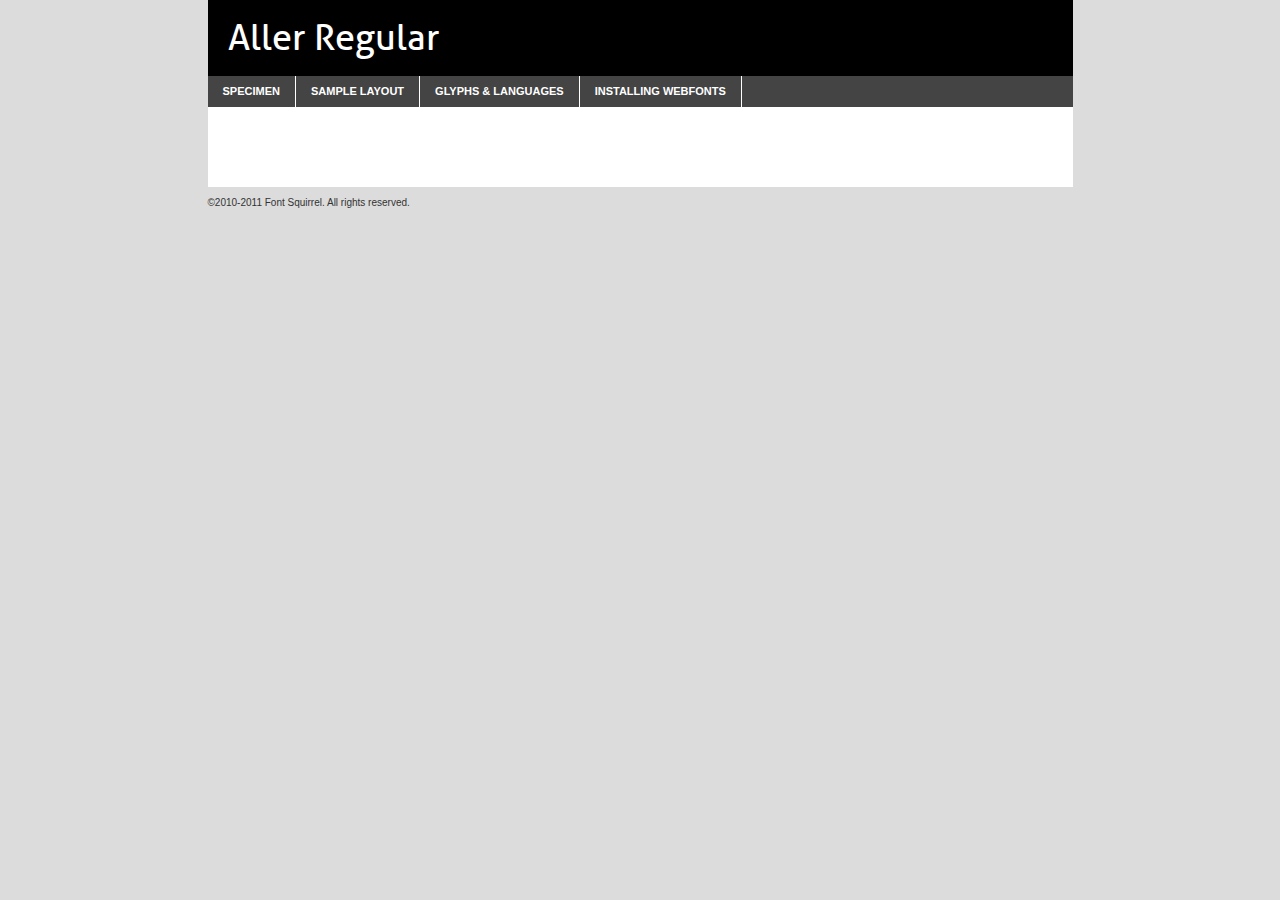
<file: assets/css/type/aller_rg-demo.html>
<!DOCTYPE html PUBLIC "-//W3C//DTD XHTML 1.0 Transitional//EN"
	"http://www.w3.org/TR/xhtml1/DTD/xhtml1-transitional.dtd">

<html xmlns="http://www.w3.org/1999/xhtml" xml:lang="en" lang="en">
<head>
	<meta http-equiv="Content-Type" content="text/html; charset=utf-8" />
	<script src="http://ajax.googleapis.com/ajax/libs/jquery/1.7.2/jquery.min.js" type="text/javascript" charset="utf-8"></script>
	<script src="specimen_files/easytabs.js" type="text/javascript" charset="utf-8"></script>
	<link rel="stylesheet" href="specimen_files/specimen_stylesheet.css" type="text/css" charset="utf-8" />
	<link rel="stylesheet" href="stylesheet.css" type="text/css" charset="utf-8" />

	<style type="text/css">
					body{
				font-family: 'AllerRegular';
							}
		</style>

	<title>Aller Regular Specimen</title>
	
	
	<script type="text/javascript" charset="utf-8">
		$(document).ready(function() {
			$('#container').easyTabs({defaultContent:1});
		});
	</script>
</head>

<body>
<div id="container">
	<div id="header">
		Aller Regular	</div>
	<ul class="tabs">
		<li><a href="#specimen">Specimen</a></li>
		<li><a href="#layout">Sample Layout</a></li>
				<li><a href="#glyphs">Glyphs &amp; Languages</a></li>
		<li><a href="#installing">Installing Webfonts</a></li>
		
	</ul>
	
	<div id="main_content">

		
			<div id="specimen">
		
				<div class="section">
					<div class="grid12 firstcol">
						<div class="huge">AaBb</div>
					</div>
				</div>
		
				<div class="section">
					<div class="glyph_range">A&#x200B;B&#x200b;C&#x200b;D&#x200b;E&#x200b;F&#x200b;G&#x200b;H&#x200b;I&#x200b;J&#x200b;K&#x200b;L&#x200b;M&#x200b;N&#x200b;O&#x200b;P&#x200b;Q&#x200b;R&#x200b;S&#x200b;T&#x200b;U&#x200b;V&#x200b;W&#x200b;X&#x200b;Y&#x200b;Z&#x200b;a&#x200b;b&#x200b;c&#x200b;d&#x200b;e&#x200b;f&#x200b;g&#x200b;h&#x200b;i&#x200b;j&#x200b;k&#x200b;l&#x200b;m&#x200b;n&#x200b;o&#x200b;p&#x200b;q&#x200b;r&#x200b;s&#x200b;t&#x200b;u&#x200b;v&#x200b;w&#x200b;x&#x200b;y&#x200b;z&#x200b;1&#x200b;2&#x200b;3&#x200b;4&#x200b;5&#x200b;6&#x200b;7&#x200b;8&#x200b;9&#x200b;0&#x200b;&amp;&#x200b;.&#x200b;,&#x200b;?&#x200b;!&#x200b;&#64;&#x200b;(&#x200b;)&#x200b;#&#x200b;$&#x200b;%&#x200b;*&#x200b;+&#x200b;-&#x200b;=&#x200b;:&#x200b;;</div>
				</div>
				<div class="section">
					<div class="grid12 firstcol">
						<table class="sample_table">
							<tr><td>10</td><td class="size10">abcdefghijklmnopqrstuvwxyzABCDEFGHIJKLMNOPQRSTUVWXYZ0123456789abcdefghijklmnopqrstuvwxyzABCDEFGHIJKLMNOPQRSTUVWXYZ0123456789abcdefghijklmnopqrstuvwxyzABCDEFGHIJKLMNOPQRSTUVWXYZ</td></tr>
							<tr><td>11</td><td class="size11">abcdefghijklmnopqrstuvwxyzABCDEFGHIJKLMNOPQRSTUVWXYZ0123456789abcdefghijklmnopqrstuvwxyzABCDEFGHIJKLMNOPQRSTUVWXYZ0123456789abcdefghijklmnopqrstuvwxyzABCDEFGHIJKLMNOPQRSTUVWXYZ</td></tr>
							<tr><td>12</td><td class="size12">abcdefghijklmnopqrstuvwxyzABCDEFGHIJKLMNOPQRSTUVWXYZ0123456789abcdefghijklmnopqrstuvwxyzABCDEFGHIJKLMNOPQRSTUVWXYZ0123456789abcdefghijklmnopqrstuvwxyzABCDEFGHIJKLMNOPQRSTUVWXYZ</td></tr>
							<tr><td>13</td><td class="size13">abcdefghijklmnopqrstuvwxyzABCDEFGHIJKLMNOPQRSTUVWXYZ0123456789abcdefghijklmnopqrstuvwxyzABCDEFGHIJKLMNOPQRSTUVWXYZ0123456789abcdefghijklmnopqrstuvwxyzABCDEFGHIJKLMNOPQRSTUVWXYZ</td></tr>
							<tr><td>14</td><td class="size14">abcdefghijklmnopqrstuvwxyzABCDEFGHIJKLMNOPQRSTUVWXYZ0123456789abcdefghijklmnopqrstuvwxyzABCDEFGHIJKLMNOPQRSTUVWXYZ0123456789abcdefghijklmnopqrstuvwxyzABCDEFGHIJKLMNOPQRSTUVWXYZ</td></tr>
							<tr><td>16</td><td class="size16">abcdefghijklmnopqrstuvwxyzABCDEFGHIJKLMNOPQRSTUVWXYZ0123456789abcdefghijklmnopqrstuvwxyzABCDEFGHIJKLMNOPQRSTUVWXYZ</td></tr>
							<tr><td>18</td><td class="size18">abcdefghijklmnopqrstuvwxyzABCDEFGHIJKLMNOPQRSTUVWXYZ0123456789abcdefghijklmnopqrstuvwxyzABCDEFGHIJKLMNOPQRSTUVWXYZ</td></tr>
							<tr><td>20</td><td class="size20">abcdefghijklmnopqrstuvwxyzABCDEFGHIJKLMNOPQRSTUVWXYZ0123456789abcdefghijklmnopqrstuvwxyzABCDEFGHIJKLMNOPQRSTUVWXYZ</td></tr>
							<tr><td>24</td><td class="size24">abcdefghijklmnopqrstuvwxyzABCDEFGHIJKLMNOPQRSTUVWXYZ0123456789abcdefghijklmnopqrstuvwxyzABCDEFGHIJKLMNOPQRSTUVWXYZ</td></tr>
							<tr><td>30</td><td class="size30">abcdefghijklmnopqrstuvwxyzABCDEFGHIJKLMNOPQRSTUVWXYZ0123456789abcdefghijklmnopqrstuvwxyzABCDEFGHIJKLMNOPQRSTUVWXYZ</td></tr>
							<tr><td>36</td><td class="size36">abcdefghijklmnopqrstuvwxyzABCDEFGHIJKLMNOPQRSTUVWXYZ0123456789abcdefghijklmnopqrstuvwxyzABCDEFGHIJKLMNOPQRSTUVWXYZ</td></tr>
							<tr><td>48</td><td class="size48">abcdefghijklmnopqrstuvwxyzABCDEFGHIJKLMNOPQRSTUVWXYZ0123456789abcdefghijklmnopqrstuvwxyzABCDEFGHIJKLMNOPQRSTUVWXYZ</td></tr>
							<tr><td>60</td><td class="size60">abcdefghijklmnopqrstuvwxyzABCDEFGHIJKLMNOPQRSTUVWXYZ0123456789abcdefghijklmnopqrstuvwxyzABCDEFGHIJKLMNOPQRSTUVWXYZ</td></tr>
							<tr><td>72</td><td class="size72">abcdefghijklmnopqrstuvwxyzABCDEFGHIJKLMNOPQRSTUVWXYZ0123456789abcdefghijklmnopqrstuvwxyzABCDEFGHIJKLMNOPQRSTUVWXYZ</td></tr>
							<tr><td>90</td><td class="size90">abcdefghijklmnopqrstuvwxyzABCDEFGHIJKLMNOPQRSTUVWXYZ0123456789abcdefghijklmnopqrstuvwxyzABCDEFGHIJKLMNOPQRSTUVWXYZ</td></tr>
						</table>
				
					</div>
			
				</div>
		
		
		
								<div class="section" id="bodycomparison">


										<div id="xheight">
				<div class="fontbody">&#xE000;&#xE000;&#xE000;&#xE000;&#xE000;&#xE000;&#xE000;&#xE000;&#xE000;&#xE000;&#xE000;&#xE000;&#xE000;&#xE000;&#xE000;&#xE000;&#xE000;&#xE000;&#xE000;&#xE000;&#xE000;&#xE000;&#xE000;&#xE000;&#xE000;&#xE000;&#xE000;&#xE000;&#xE000;&#xE000;&#xE000;&#xE000;&#xE000;&#xE000;&#xE000;&#xE000;&#xE000;&#xE000;&#xE000;&#xE000;&#xE000;&#xE000;&#xE000;&#xE000;&#xE000;&#xE000;&#xE000;&#xE000;&#xE000;&#xE000;&#xE000;&#xE000;&#xE000;&#xE000;&#xE000;&#xE000;&#xE000;&#xE000;&#xE000;&#xE000;&#xE000;&#xE000;&#xE000;&#xE000;&#xE000;&#xE000;&#xE000;&#xE000;&#xE000;&#xE000;&#xE000;&#xE000;&#xE000;&#xE000;&#xE000;&#xE000;&#xE000;&#xE000;&#xE000;&#xE000;&#xE000;&#xE000;&#xE000;&#xE000;&#xE000;&#xE000;&#xE000;&#xE000;&#xE000;&#xE000;&#xE000;&#xE000;&#xE000;&#xE000;&#xE000;&#xE000;&#xE000;&#xE000;&#xE000;body</div><div class="arialbody">body</div><div class="verdanabody">body</div><div class="georgiabody">body</div></div>
										<div class="fontbody" style="z-index:1">
											body<span>Aller Regular</span>
										</div>
										<div class="arialbody" style="z-index:1">
											body<span>Arial</span>
										</div>
										<div class="verdanabody" style="z-index:1">
											body<span>Verdana</span>
										</div>
										<div class="georgiabody" style="z-index:1">
											body<span>Georgia</span>
										</div>



								</div>
		
		
				<div class="section psample psample_row1" id="">
					
					<div class="grid2 firstcol">
						<p class="size10"><span>10.</span>Aenean lacinia bibendum nulla sed consectetur. Fusce dapibus, tellus ac cursus commodo, tortor mauris condimentum nibh, ut fermentum massa justo sit amet risus. Nullam id dolor id nibh ultricies vehicula ut id elit. Cum sociis natoque penatibus et magnis dis parturient montes, nascetur ridiculus mus. Nulla vitae elit libero, a pharetra augue.</p>
			
					</div>
					<div class="grid3">
						<p class="size11"><span>11.</span>Aenean lacinia bibendum nulla sed consectetur. Fusce dapibus, tellus ac cursus commodo, tortor mauris condimentum nibh, ut fermentum massa justo sit amet risus. Nullam id dolor id nibh ultricies vehicula ut id elit. Cum sociis natoque penatibus et magnis dis parturient montes, nascetur ridiculus mus. Nulla vitae elit libero, a pharetra augue.</p>
			
					</div>
					<div class="grid3">
						<p class="size12"><span>12.</span>Aenean lacinia bibendum nulla sed consectetur. Fusce dapibus, tellus ac cursus commodo, tortor mauris condimentum nibh, ut fermentum massa justo sit amet risus. Nullam id dolor id nibh ultricies vehicula ut id elit. Cum sociis natoque penatibus et magnis dis parturient montes, nascetur ridiculus mus. Nulla vitae elit libero, a pharetra augue.</p>
			
					</div>
					<div class="grid4">
						<p class="size13"><span>13.</span>Aenean lacinia bibendum nulla sed consectetur. Fusce dapibus, tellus ac cursus commodo, tortor mauris condimentum nibh, ut fermentum massa justo sit amet risus. Nullam id dolor id nibh ultricies vehicula ut id elit. Cum sociis natoque penatibus et magnis dis parturient montes, nascetur ridiculus mus. Nulla vitae elit libero, a pharetra augue.</p>
			
					</div>
					<div class="white_blend"></div>
					
				</div>
				<div class="section psample psample_row2" id="">
					<div class="grid3 firstcol">
						<p class="size14"><span>14.</span>Aenean lacinia bibendum nulla sed consectetur. Fusce dapibus, tellus ac cursus commodo, tortor mauris condimentum nibh, ut fermentum massa justo sit amet risus. Nullam id dolor id nibh ultricies vehicula ut id elit. Cum sociis natoque penatibus et magnis dis parturient montes, nascetur ridiculus mus. Nulla vitae elit libero, a pharetra augue.</p>
			
					</div>
					<div class="grid4">
						<p class="size16"><span>16.</span>Aenean lacinia bibendum nulla sed consectetur. Fusce dapibus, tellus ac cursus commodo, tortor mauris condimentum nibh, ut fermentum massa justo sit amet risus. Nullam id dolor id nibh ultricies vehicula ut id elit. Cum sociis natoque penatibus et magnis dis parturient montes, nascetur ridiculus mus. Nulla vitae elit libero, a pharetra augue.</p>
			
					</div>
					<div class="grid5">
						<p class="size18"><span>18.</span>Aenean lacinia bibendum nulla sed consectetur. Fusce dapibus, tellus ac cursus commodo, tortor mauris condimentum nibh, ut fermentum massa justo sit amet risus. Nullam id dolor id nibh ultricies vehicula ut id elit. Cum sociis natoque penatibus et magnis dis parturient montes, nascetur ridiculus mus. Nulla vitae elit libero, a pharetra augue.</p>
			
					</div>

					<div class="white_blend"></div>

				</div>
				
				<div class="section psample psample_row3" id="">
					<div class="grid5 firstcol">
						<p class="size20"><span>20.</span>Aenean lacinia bibendum nulla sed consectetur. Fusce dapibus, tellus ac cursus commodo, tortor mauris condimentum nibh, ut fermentum massa justo sit amet risus. Nullam id dolor id nibh ultricies vehicula ut id elit. Cum sociis natoque penatibus et magnis dis parturient montes, nascetur ridiculus mus. Nulla vitae elit libero, a pharetra augue.</p>
					</div>
					<div class="grid7">
						<p class="size24"><span>24.</span>Aenean lacinia bibendum nulla sed consectetur. Fusce dapibus, tellus ac cursus commodo, tortor mauris condimentum nibh, ut fermentum massa justo sit amet risus. Nullam id dolor id nibh ultricies vehicula ut id elit. Cum sociis natoque penatibus et magnis dis parturient montes, nascetur ridiculus mus. Nulla vitae elit libero, a pharetra augue.</p>
					</div>
					
					<div class="white_blend"></div>
					
				</div>
				
				<div class="section psample psample_row4" id="">
					<div class="grid12 firstcol">
						<p class="size30"><span>30.</span>Aenean lacinia bibendum nulla sed consectetur. Fusce dapibus, tellus ac cursus commodo, tortor mauris condimentum nibh, ut fermentum massa justo sit amet risus. Nullam id dolor id nibh ultricies vehicula ut id elit. Cum sociis natoque penatibus et magnis dis parturient montes, nascetur ridiculus mus. Nulla vitae elit libero, a pharetra augue.</p>
					</div>
					<div class="white_blend"></div>
					
				</div>
				
				
				
				<div class="section psample psample_row1 fullreverse">
					<div class="grid2 firstcol">
						<p class="size10"><span>10.</span>Aenean lacinia bibendum nulla sed consectetur. Fusce dapibus, tellus ac cursus commodo, tortor mauris condimentum nibh, ut fermentum massa justo sit amet risus. Nullam id dolor id nibh ultricies vehicula ut id elit. Cum sociis natoque penatibus et magnis dis parturient montes, nascetur ridiculus mus. Nulla vitae elit libero, a pharetra augue.</p>
			
					</div>
					<div class="grid3">
						<p class="size11"><span>11.</span>Aenean lacinia bibendum nulla sed consectetur. Fusce dapibus, tellus ac cursus commodo, tortor mauris condimentum nibh, ut fermentum massa justo sit amet risus. Nullam id dolor id nibh ultricies vehicula ut id elit. Cum sociis natoque penatibus et magnis dis parturient montes, nascetur ridiculus mus. Nulla vitae elit libero, a pharetra augue.</p>
			
					</div>
					<div class="grid3">
						<p class="size12"><span>12.</span>Aenean lacinia bibendum nulla sed consectetur. Fusce dapibus, tellus ac cursus commodo, tortor mauris condimentum nibh, ut fermentum massa justo sit amet risus. Nullam id dolor id nibh ultricies vehicula ut id elit. Cum sociis natoque penatibus et magnis dis parturient montes, nascetur ridiculus mus. Nulla vitae elit libero, a pharetra augue.</p>
			
					</div>
					<div class="grid4">
						<p class="size13"><span>13.</span>Aenean lacinia bibendum nulla sed consectetur. Fusce dapibus, tellus ac cursus commodo, tortor mauris condimentum nibh, ut fermentum massa justo sit amet risus. Nullam id dolor id nibh ultricies vehicula ut id elit. Cum sociis natoque penatibus et magnis dis parturient montes, nascetur ridiculus mus. Nulla vitae elit libero, a pharetra augue.</p>
			
					</div>
					<div class="black_blend"></div>
					
				</div>
				
				<div class="section psample psample_row2 fullreverse">
					<div class="grid3 firstcol">
						<p class="size14"><span>14.</span>Aenean lacinia bibendum nulla sed consectetur. Fusce dapibus, tellus ac cursus commodo, tortor mauris condimentum nibh, ut fermentum massa justo sit amet risus. Nullam id dolor id nibh ultricies vehicula ut id elit. Cum sociis natoque penatibus et magnis dis parturient montes, nascetur ridiculus mus. Nulla vitae elit libero, a pharetra augue.</p>
			
					</div>
					<div class="grid4">
						<p class="size16"><span>16.</span>Aenean lacinia bibendum nulla sed consectetur. Fusce dapibus, tellus ac cursus commodo, tortor mauris condimentum nibh, ut fermentum massa justo sit amet risus. Nullam id dolor id nibh ultricies vehicula ut id elit. Cum sociis natoque penatibus et magnis dis parturient montes, nascetur ridiculus mus. Nulla vitae elit libero, a pharetra augue.</p>
			
					</div>
					<div class="grid5">
						<p class="size18"><span>18.</span>Aenean lacinia bibendum nulla sed consectetur. Fusce dapibus, tellus ac cursus commodo, tortor mauris condimentum nibh, ut fermentum massa justo sit amet risus. Nullam id dolor id nibh ultricies vehicula ut id elit. Cum sociis natoque penatibus et magnis dis parturient montes, nascetur ridiculus mus. Nulla vitae elit libero, a pharetra augue.</p>
			
					</div>
					<div class="black_blend"></div>

				</div>
				
				<div class="section psample fullreverse psample_row3" id="">
					<div class="grid5 firstcol">
						<p class="size20"><span>20.</span>Aenean lacinia bibendum nulla sed consectetur. Fusce dapibus, tellus ac cursus commodo, tortor mauris condimentum nibh, ut fermentum massa justo sit amet risus. Nullam id dolor id nibh ultricies vehicula ut id elit. Cum sociis natoque penatibus et magnis dis parturient montes, nascetur ridiculus mus. Nulla vitae elit libero, a pharetra augue.</p>
					</div>
					<div class="grid7">
						<p class="size24"><span>24.</span>Aenean lacinia bibendum nulla sed consectetur. Fusce dapibus, tellus ac cursus commodo, tortor mauris condimentum nibh, ut fermentum massa justo sit amet risus. Nullam id dolor id nibh ultricies vehicula ut id elit. Cum sociis natoque penatibus et magnis dis parturient montes, nascetur ridiculus mus. Nulla vitae elit libero, a pharetra augue.</p>
					</div>
					
					<div class="black_blend"></div>
					
				</div>
				
				<div class="section psample fullreverse psample_row4" id="" style="border-bottom: 20px #000 solid;">
					<div class="grid12 firstcol">
						<p class="size30"><span>30.</span>Aenean lacinia bibendum nulla sed consectetur. Fusce dapibus, tellus ac cursus commodo, tortor mauris condimentum nibh, ut fermentum massa justo sit amet risus. Nullam id dolor id nibh ultricies vehicula ut id elit. Cum sociis natoque penatibus et magnis dis parturient montes, nascetur ridiculus mus. Nulla vitae elit libero, a pharetra augue.</p>
					</div>
					<div class="black_blend"></div>
					
				</div>
				
				
				
				
			</div>
			
			<div id="layout">
				
				<div class="section">
					
					<div class="grid12 firstcol">
						<h1>Lorem Ipsum Dolor</h1>
						<h2>Etiam porta sem malesuada magna mollis euismod</h2>
						
						<p class="byline">By <a href="#link">Aenean Lacinia</a></p>
					</div>
				</div>
				<div class="section">
					<div class="grid8 firstcol">
						<p class="large">Donec sed odio dui. Morbi leo risus, porta ac consectetur ac, vestibulum at eros. Fusce dapibus, tellus ac cursus commodo, tortor mauris condimentum nibh, ut fermentum massa justo sit amet risus. </p>

						
						<h3>Pellentesque ornare sem</h3>

						<p>Maecenas sed diam eget risus varius blandit sit amet non magna. Maecenas faucibus mollis interdum. Donec ullamcorper nulla non metus auctor fringilla. Nullam id dolor id nibh ultricies vehicula ut id elit. Nullam id dolor id nibh ultricies vehicula ut id elit. </p>

						<p>Aenean eu leo quam. Pellentesque ornare sem lacinia quam venenatis vestibulum. Lorem ipsum dolor sit amet, consectetur adipiscing elit. Cum sociis natoque penatibus et magnis dis parturient montes, nascetur ridiculus mus. </p>

						<p>Nulla vitae elit libero, a pharetra augue. Praesent commodo cursus magna, vel scelerisque nisl consectetur et. Aenean lacinia bibendum nulla sed consectetur. </p>

						<p>Nullam quis risus eget urna mollis ornare vel eu leo. Nullam quis risus eget urna mollis ornare vel eu leo. Maecenas sed diam eget risus varius blandit sit amet non magna. Donec ullamcorper nulla non metus auctor fringilla. </p>

						<h3>Cras mattis consectetur</h3>

						<p>Aenean eu leo quam. Pellentesque ornare sem lacinia quam venenatis vestibulum. Aenean lacinia bibendum nulla sed consectetur. Integer posuere erat a ante venenatis dapibus posuere velit aliquet. Cras mattis consectetur purus sit amet fermentum. </p>

						<p>Nullam id dolor id nibh ultricies vehicula ut id elit. Nullam quis risus eget urna mollis ornare vel eu leo. Cras mattis consectetur purus sit amet fermentum.</p>
					</div>
					
					<div class="grid4 sidebar">
						
						<div class="box reverse">
							<p class="last">Nullam quis risus eget urna mollis ornare vel eu leo. Donec ullamcorper nulla non metus auctor fringilla. Cras mattis consectetur purus sit amet fermentum. Sed posuere consectetur est at lobortis. Lorem ipsum dolor sit amet, consectetur adipiscing elit. </p>
						</div>
						
						<p class="caption">Maecenas sed diam eget risus varius.</p>

						<p>Vestibulum id ligula porta felis euismod semper. Integer posuere erat a ante venenatis dapibus posuere velit aliquet. Vestibulum id ligula porta felis euismod semper. Sed posuere consectetur est at lobortis. Maecenas sed diam eget risus varius blandit sit amet non magna. Fusce dapibus, tellus ac cursus commodo, tortor mauris condimentum nibh, ut fermentum massa justo sit amet risus. </p>

					

						<p>Duis mollis, est non commodo luctus, nisi erat porttitor ligula, eget lacinia odio sem nec elit. Aenean lacinia bibendum nulla sed consectetur. Vivamus sagittis lacus vel augue laoreet rutrum faucibus dolor auctor. Aenean lacinia bibendum nulla sed consectetur. Nullam quis risus eget urna mollis ornare vel eu leo. </p>

						<p>Praesent commodo cursus magna, vel scelerisque nisl consectetur et. Donec ullamcorper nulla non metus auctor fringilla. Maecenas faucibus mollis interdum. Fusce dapibus, tellus ac cursus commodo, tortor mauris condimentum nibh, ut fermentum massa justo sit amet risus. </p>

					</div>
				</div>
				
			</div>


			



		<div id="glyphs">
			<div class="section">
				<div class="grid12 firstcol">
			
				<h1>Language Support</h1>
				<p>The subset of Aller Regular in this kit supports the following languages:<br />
			
					Albanian, Danish, Dutch, English, Faroese, French, German, Icelandic, Italian, Malagasy, Norwegian, Spanish, Swedish				</p>
				<h1>Glyph Chart</h1>
				<p>The subset of Aller Regular in this kit includes all the glyphs listed below. Unicode entities are included above each glyph to help you insert individual characters into your layout.</p>
				<div id="glyph_chart">
			
																				 <div><p>&amp;#32;</p>&#32;</div>
																				 <div><p>&amp;#33;</p>&#33;</div>
																				 <div><p>&amp;#34;</p>&#34;</div>
																				 <div><p>&amp;#35;</p>&#35;</div>
																				 <div><p>&amp;#36;</p>&#36;</div>
																				 <div><p>&amp;#37;</p>&#37;</div>
																				 <div><p>&amp;#38;</p>&#38;</div>
																				 <div><p>&amp;#39;</p>&#39;</div>
																				 <div><p>&amp;#40;</p>&#40;</div>
																				 <div><p>&amp;#41;</p>&#41;</div>
																				 <div><p>&amp;#42;</p>&#42;</div>
																				 <div><p>&amp;#43;</p>&#43;</div>
																				 <div><p>&amp;#44;</p>&#44;</div>
																				 <div><p>&amp;#45;</p>&#45;</div>
																				 <div><p>&amp;#46;</p>&#46;</div>
																				 <div><p>&amp;#47;</p>&#47;</div>
																				 <div><p>&amp;#48;</p>&#48;</div>
																				 <div><p>&amp;#49;</p>&#49;</div>
																				 <div><p>&amp;#50;</p>&#50;</div>
																				 <div><p>&amp;#51;</p>&#51;</div>
																				 <div><p>&amp;#52;</p>&#52;</div>
																				 <div><p>&amp;#53;</p>&#53;</div>
																				 <div><p>&amp;#54;</p>&#54;</div>
																				 <div><p>&amp;#55;</p>&#55;</div>
																				 <div><p>&amp;#56;</p>&#56;</div>
																				 <div><p>&amp;#57;</p>&#57;</div>
																				 <div><p>&amp;#58;</p>&#58;</div>
																				 <div><p>&amp;#59;</p>&#59;</div>
																				 <div><p>&amp;#60;</p>&#60;</div>
																				 <div><p>&amp;#61;</p>&#61;</div>
																				 <div><p>&amp;#62;</p>&#62;</div>
																				 <div><p>&amp;#63;</p>&#63;</div>
																				 <div><p>&amp;#64;</p>&#64;</div>
																				 <div><p>&amp;#65;</p>&#65;</div>
																				 <div><p>&amp;#66;</p>&#66;</div>
																				 <div><p>&amp;#67;</p>&#67;</div>
																				 <div><p>&amp;#68;</p>&#68;</div>
																				 <div><p>&amp;#69;</p>&#69;</div>
																				 <div><p>&amp;#70;</p>&#70;</div>
																				 <div><p>&amp;#71;</p>&#71;</div>
																				 <div><p>&amp;#72;</p>&#72;</div>
																				 <div><p>&amp;#73;</p>&#73;</div>
																				 <div><p>&amp;#74;</p>&#74;</div>
																				 <div><p>&amp;#75;</p>&#75;</div>
																				 <div><p>&amp;#76;</p>&#76;</div>
																				 <div><p>&amp;#77;</p>&#77;</div>
																				 <div><p>&amp;#78;</p>&#78;</div>
																				 <div><p>&amp;#79;</p>&#79;</div>
																				 <div><p>&amp;#80;</p>&#80;</div>
																				 <div><p>&amp;#81;</p>&#81;</div>
																				 <div><p>&amp;#82;</p>&#82;</div>
																				 <div><p>&amp;#83;</p>&#83;</div>
																				 <div><p>&amp;#84;</p>&#84;</div>
																				 <div><p>&amp;#85;</p>&#85;</div>
																				 <div><p>&amp;#86;</p>&#86;</div>
																				 <div><p>&amp;#87;</p>&#87;</div>
																				 <div><p>&amp;#88;</p>&#88;</div>
																				 <div><p>&amp;#89;</p>&#89;</div>
																				 <div><p>&amp;#90;</p>&#90;</div>
																				 <div><p>&amp;#91;</p>&#91;</div>
																				 <div><p>&amp;#92;</p>&#92;</div>
																				 <div><p>&amp;#93;</p>&#93;</div>
																				 <div><p>&amp;#94;</p>&#94;</div>
																				 <div><p>&amp;#95;</p>&#95;</div>
																				 <div><p>&amp;#96;</p>&#96;</div>
																				 <div><p>&amp;#97;</p>&#97;</div>
																				 <div><p>&amp;#98;</p>&#98;</div>
																				 <div><p>&amp;#99;</p>&#99;</div>
																				 <div><p>&amp;#100;</p>&#100;</div>
																				 <div><p>&amp;#101;</p>&#101;</div>
																				 <div><p>&amp;#102;</p>&#102;</div>
																				 <div><p>&amp;#103;</p>&#103;</div>
																				 <div><p>&amp;#104;</p>&#104;</div>
																				 <div><p>&amp;#105;</p>&#105;</div>
																				 <div><p>&amp;#106;</p>&#106;</div>
																				 <div><p>&amp;#107;</p>&#107;</div>
																				 <div><p>&amp;#108;</p>&#108;</div>
																				 <div><p>&amp;#109;</p>&#109;</div>
																				 <div><p>&amp;#110;</p>&#110;</div>
																				 <div><p>&amp;#111;</p>&#111;</div>
																				 <div><p>&amp;#112;</p>&#112;</div>
																				 <div><p>&amp;#113;</p>&#113;</div>
																				 <div><p>&amp;#114;</p>&#114;</div>
																				 <div><p>&amp;#115;</p>&#115;</div>
																				 <div><p>&amp;#116;</p>&#116;</div>
																				 <div><p>&amp;#117;</p>&#117;</div>
																				 <div><p>&amp;#118;</p>&#118;</div>
																				 <div><p>&amp;#119;</p>&#119;</div>
																				 <div><p>&amp;#120;</p>&#120;</div>
																				 <div><p>&amp;#121;</p>&#121;</div>
																				 <div><p>&amp;#122;</p>&#122;</div>
																				 <div><p>&amp;#123;</p>&#123;</div>
																				 <div><p>&amp;#124;</p>&#124;</div>
																				 <div><p>&amp;#125;</p>&#125;</div>
																				 <div><p>&amp;#126;</p>&#126;</div>
																				 <div><p>&amp;#160;</p>&#160;</div>
																				 <div><p>&amp;#161;</p>&#161;</div>
																				 <div><p>&amp;#162;</p>&#162;</div>
																				 <div><p>&amp;#163;</p>&#163;</div>
																				 <div><p>&amp;#164;</p>&#164;</div>
																				 <div><p>&amp;#165;</p>&#165;</div>
																				 <div><p>&amp;#166;</p>&#166;</div>
																				 <div><p>&amp;#167;</p>&#167;</div>
																				 <div><p>&amp;#168;</p>&#168;</div>
																				 <div><p>&amp;#169;</p>&#169;</div>
																				 <div><p>&amp;#170;</p>&#170;</div>
																				 <div><p>&amp;#171;</p>&#171;</div>
																				 <div><p>&amp;#172;</p>&#172;</div>
																				 <div><p>&amp;#173;</p>&#173;</div>
																				 <div><p>&amp;#174;</p>&#174;</div>
																				 <div><p>&amp;#175;</p>&#175;</div>
																				 <div><p>&amp;#176;</p>&#176;</div>
																				 <div><p>&amp;#177;</p>&#177;</div>
																				 <div><p>&amp;#178;</p>&#178;</div>
																				 <div><p>&amp;#179;</p>&#179;</div>
																				 <div><p>&amp;#180;</p>&#180;</div>
																				 <div><p>&amp;#181;</p>&#181;</div>
																				 <div><p>&amp;#182;</p>&#182;</div>
																				 <div><p>&amp;#183;</p>&#183;</div>
																				 <div><p>&amp;#184;</p>&#184;</div>
																				 <div><p>&amp;#185;</p>&#185;</div>
																				 <div><p>&amp;#186;</p>&#186;</div>
																				 <div><p>&amp;#187;</p>&#187;</div>
																				 <div><p>&amp;#188;</p>&#188;</div>
																				 <div><p>&amp;#189;</p>&#189;</div>
																				 <div><p>&amp;#190;</p>&#190;</div>
																				 <div><p>&amp;#191;</p>&#191;</div>
																				 <div><p>&amp;#192;</p>&#192;</div>
																				 <div><p>&amp;#193;</p>&#193;</div>
																				 <div><p>&amp;#194;</p>&#194;</div>
																				 <div><p>&amp;#195;</p>&#195;</div>
																				 <div><p>&amp;#196;</p>&#196;</div>
																				 <div><p>&amp;#197;</p>&#197;</div>
																				 <div><p>&amp;#198;</p>&#198;</div>
																				 <div><p>&amp;#199;</p>&#199;</div>
																				 <div><p>&amp;#200;</p>&#200;</div>
																				 <div><p>&amp;#201;</p>&#201;</div>
																				 <div><p>&amp;#202;</p>&#202;</div>
																				 <div><p>&amp;#203;</p>&#203;</div>
																				 <div><p>&amp;#204;</p>&#204;</div>
																				 <div><p>&amp;#205;</p>&#205;</div>
																				 <div><p>&amp;#206;</p>&#206;</div>
																				 <div><p>&amp;#207;</p>&#207;</div>
																				 <div><p>&amp;#208;</p>&#208;</div>
																				 <div><p>&amp;#209;</p>&#209;</div>
																				 <div><p>&amp;#210;</p>&#210;</div>
																				 <div><p>&amp;#211;</p>&#211;</div>
																				 <div><p>&amp;#212;</p>&#212;</div>
																				 <div><p>&amp;#213;</p>&#213;</div>
																				 <div><p>&amp;#214;</p>&#214;</div>
																				 <div><p>&amp;#215;</p>&#215;</div>
																				 <div><p>&amp;#216;</p>&#216;</div>
																				 <div><p>&amp;#217;</p>&#217;</div>
																				 <div><p>&amp;#218;</p>&#218;</div>
																				 <div><p>&amp;#219;</p>&#219;</div>
																				 <div><p>&amp;#220;</p>&#220;</div>
																				 <div><p>&amp;#221;</p>&#221;</div>
																				 <div><p>&amp;#222;</p>&#222;</div>
																				 <div><p>&amp;#223;</p>&#223;</div>
																				 <div><p>&amp;#224;</p>&#224;</div>
																				 <div><p>&amp;#225;</p>&#225;</div>
																				 <div><p>&amp;#226;</p>&#226;</div>
																				 <div><p>&amp;#227;</p>&#227;</div>
																				 <div><p>&amp;#228;</p>&#228;</div>
																				 <div><p>&amp;#229;</p>&#229;</div>
																				 <div><p>&amp;#230;</p>&#230;</div>
																				 <div><p>&amp;#231;</p>&#231;</div>
																				 <div><p>&amp;#232;</p>&#232;</div>
																				 <div><p>&amp;#233;</p>&#233;</div>
																				 <div><p>&amp;#234;</p>&#234;</div>
																				 <div><p>&amp;#235;</p>&#235;</div>
																				 <div><p>&amp;#236;</p>&#236;</div>
																				 <div><p>&amp;#237;</p>&#237;</div>
																				 <div><p>&amp;#238;</p>&#238;</div>
																				 <div><p>&amp;#239;</p>&#239;</div>
																				 <div><p>&amp;#240;</p>&#240;</div>
																				 <div><p>&amp;#241;</p>&#241;</div>
																				 <div><p>&amp;#242;</p>&#242;</div>
																				 <div><p>&amp;#243;</p>&#243;</div>
																				 <div><p>&amp;#244;</p>&#244;</div>
																				 <div><p>&amp;#245;</p>&#245;</div>
																				 <div><p>&amp;#246;</p>&#246;</div>
																				 <div><p>&amp;#247;</p>&#247;</div>
																				 <div><p>&amp;#248;</p>&#248;</div>
																				 <div><p>&amp;#249;</p>&#249;</div>
																				 <div><p>&amp;#250;</p>&#250;</div>
																				 <div><p>&amp;#251;</p>&#251;</div>
																				 <div><p>&amp;#252;</p>&#252;</div>
																				 <div><p>&amp;#253;</p>&#253;</div>
																				 <div><p>&amp;#254;</p>&#254;</div>
																				 <div><p>&amp;#255;</p>&#255;</div>
																				 <div><p>&amp;#338;</p>&#338;</div>
																				 <div><p>&amp;#339;</p>&#339;</div>
																				 <div><p>&amp;#376;</p>&#376;</div>
																				 <div><p>&amp;#710;</p>&#710;</div>
																				 <div><p>&amp;#732;</p>&#732;</div>
																				 <div><p>&amp;#8192;</p>&#8192;</div>
																				 <div><p>&amp;#8193;</p>&#8193;</div>
																				 <div><p>&amp;#8194;</p>&#8194;</div>
																				 <div><p>&amp;#8195;</p>&#8195;</div>
																				 <div><p>&amp;#8196;</p>&#8196;</div>
																				 <div><p>&amp;#8197;</p>&#8197;</div>
																				 <div><p>&amp;#8198;</p>&#8198;</div>
																				 <div><p>&amp;#8199;</p>&#8199;</div>
																				 <div><p>&amp;#8200;</p>&#8200;</div>
																				 <div><p>&amp;#8201;</p>&#8201;</div>
																				 <div><p>&amp;#8202;</p>&#8202;</div>
																				 <div><p>&amp;#8208;</p>&#8208;</div>
																				 <div><p>&amp;#8209;</p>&#8209;</div>
																				 <div><p>&amp;#8210;</p>&#8210;</div>
																				 <div><p>&amp;#8211;</p>&#8211;</div>
																				 <div><p>&amp;#8212;</p>&#8212;</div>
																				 <div><p>&amp;#8216;</p>&#8216;</div>
																				 <div><p>&amp;#8217;</p>&#8217;</div>
																				 <div><p>&amp;#8218;</p>&#8218;</div>
																				 <div><p>&amp;#8220;</p>&#8220;</div>
																				 <div><p>&amp;#8221;</p>&#8221;</div>
																				 <div><p>&amp;#8222;</p>&#8222;</div>
																				 <div><p>&amp;#8226;</p>&#8226;</div>
																				 <div><p>&amp;#8230;</p>&#8230;</div>
																				 <div><p>&amp;#8239;</p>&#8239;</div>
																				 <div><p>&amp;#8249;</p>&#8249;</div>
																				 <div><p>&amp;#8250;</p>&#8250;</div>
																				 <div><p>&amp;#8287;</p>&#8287;</div>
																				 <div><p>&amp;#8364;</p>&#8364;</div>
																				 <div><p>&amp;#8482;</p>&#8482;</div>
																				 <div><p>&amp;#57344;</p>&#57344;</div>
																				 <div><p>&amp;#64257;</p>&#64257;</div>
																				 <div><p>&amp;#64258;</p>&#64258;</div>
																				 <div><p>&amp;#64259;</p>&#64259;</div>
																				 <div><p>&amp;#64260;</p>&#64260;</div>
																																																</div>	
				</div>
		
		
			</div>
		</div>
		
		
		<div id="specs">
			
		</div>
	
		<div id="installing">
			<div class="section">
				<div class="grid7 firstcol">
					<h1>Installing Webfonts</h1>
					
					<p>Webfonts are supported by all major browser platforms but not all in the same way. There are currently four different font formats that must be included in order to target all browsers. This includes TTF, WOFF, EOT and SVG.</p>
					
					<h2>1. Upload your webfonts</h2>
					<p>You must upload your webfont kit to your website. They should be in or near the same directory as your CSS files.</p>
					
					<h2>2. Include the webfont stylesheet</h2>
					<p>A special CSS @font-face declaration helps the various browsers select the appropriate font it needs without causing you a bunch of headaches. Learn more about this syntax by reading the <a href="http://www.fontspring.com/blog/further-hardening-of-the-bulletproof-syntax">Fontspring blog post</a> about it. The code for it is as follows:</p>


<code>
@font-face{ 
	font-family: 'MyWebFont';
	src: url('WebFont.eot');
	src: url('WebFont.eot?#iefix') format('embedded-opentype'),
	     url('WebFont.woff') format('woff'),
	     url('WebFont.ttf') format('truetype'),
	     url('WebFont.svg#webfont') format('svg');
}
</code>

	<p>We've already gone ahead and generated the code for you. All you have to do is link to the stylesheet in your HTML, like this:</p>
	<code>&lt;link rel=&quot;stylesheet&quot; href=&quot;stylesheet.css&quot; type=&quot;text/css&quot; charset=&quot;utf-8&quot; /&gt;</code>

					<h2>3. Modify your own stylesheet</h2>
					<p>To take advantage of your new fonts, you must tell your stylesheet to use them. Look at the original @font-face declaration above and find the property called "font-family." The name linked there will be what you use to reference the font. Prepend that webfont name to the font stack in the "font-family" property, inside the selector you want to change. For example:</p>
<code>p { font-family: 'WebFont', Arial, sans-serif; }</code>

<h2>4. Test</h2>
<p>Getting webfonts to work cross-browser <em>can</em> be tricky. Use the information in the sidebar to help you if you find that fonts aren't loading in a particular browser.</p>
				</div>
				
				<div class="grid5 sidebar">
					<div class="box">
						<h2>Troubleshooting<br />Font-Face Problems</h2>
						<p>Having trouble getting your webfonts to load in your new website? Here are some tips to sort out what might be the problem.</p>

						<h3>Fonts not showing in any browser</h3>

						<p>This sounds like you need to work on the plumbing. You either did not upload the fonts to the correct directory, or you did not link the fonts properly in the CSS. If you've confirmed that all this is correct and you still have a problem, take a look at your .htaccess file and see if requests are getting intercepted.</p>

						<h3>Fonts not loading in iPhone or iPad</h3>

						<p>The most common problem here is that you are serving the fonts from an IIS server. IIS refuses to serve files that have unknown MIME types. If that is the case, you must set the MIME type for SVG to "image/svg+xml" in the server settings. Follow these instructions from Microsoft if you need help.</p>

						<h3>Fonts not loading in Firefox</h3>

						<p>The primary reason for this failure? You are still using a version Firefox older than 3.5. So upgrade already! If that isn't it, then you are very likely serving fonts from a different domain. Firefox requires that all font assets be served from the same domain. Lastly it is possible that you need to add WOFF to your list of MIME types (if you are serving via IIS.)</p>

						<h3>Fonts not loading in IE</h3>

						<p>Are you looking at Internet Explorer on an actual Windows machine or are you cheating by using a service like Adobe BrowserLab? Many of these screenshot services do not render @font-face for IE. Best to test it on a real machine.</p>

						<h3>Fonts not loading in IE9</h3>

						<p>IE9, like Firefox, requires that fonts be served from the same domain as the website. Make sure that is the case.</p>
					</div>
				</div>
			</div>
			
		</div>
	
	</div>
	<div id="footer">
		<p>&copy;2010-2011 Font Squirrel. All rights reserved.</p>
	</div>
</div>
</body>
</html>
</file>
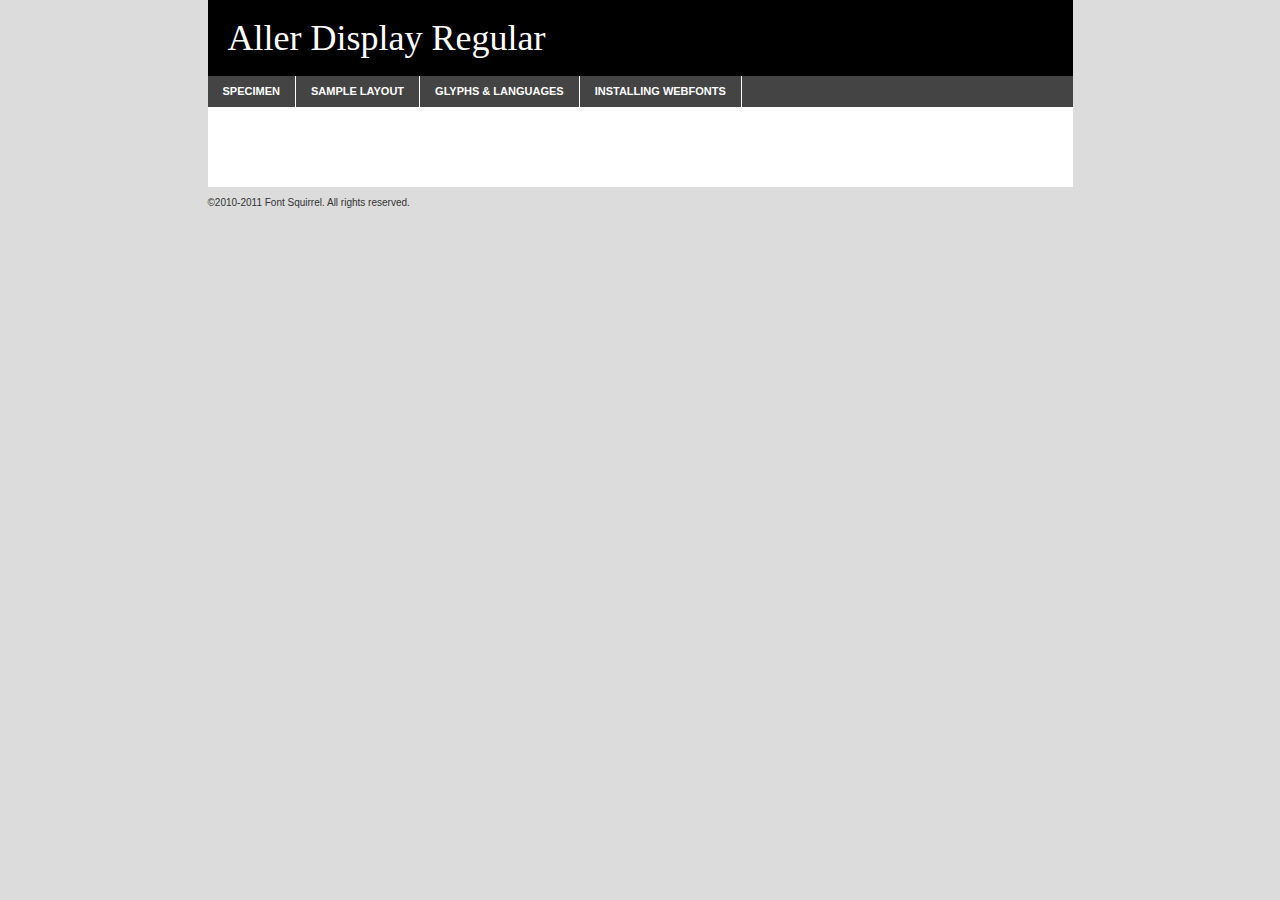
<file: assets/css/type/allerdisplay-demo.html>
<!DOCTYPE html PUBLIC "-//W3C//DTD XHTML 1.0 Transitional//EN"
	"http://www.w3.org/TR/xhtml1/DTD/xhtml1-transitional.dtd">

<html xmlns="http://www.w3.org/1999/xhtml" xml:lang="en" lang="en">
<head>
	<meta http-equiv="Content-Type" content="text/html; charset=utf-8" />
	<script src="http://ajax.googleapis.com/ajax/libs/jquery/1.7.2/jquery.min.js" type="text/javascript" charset="utf-8"></script>
	<script src="specimen_files/easytabs.js" type="text/javascript" charset="utf-8"></script>
	<link rel="stylesheet" href="specimen_files/specimen_stylesheet.css" type="text/css" charset="utf-8" />
	<link rel="stylesheet" href="stylesheet.css" type="text/css" charset="utf-8" />

	<style type="text/css">
					body{
				font-family: 'AllerDisplayRegular';
							}
		</style>

	<title>Aller Display Regular Specimen</title>
	
	
	<script type="text/javascript" charset="utf-8">
		$(document).ready(function() {
			$('#container').easyTabs({defaultContent:1});
		});
	</script>
</head>

<body>
<div id="container">
	<div id="header">
		Aller Display Regular	</div>
	<ul class="tabs">
		<li><a href="#specimen">Specimen</a></li>
		<li><a href="#layout">Sample Layout</a></li>
				<li><a href="#glyphs">Glyphs &amp; Languages</a></li>
		<li><a href="#installing">Installing Webfonts</a></li>
		
	</ul>
	
	<div id="main_content">

		
			<div id="specimen">
		
				<div class="section">
					<div class="grid12 firstcol">
						<div class="huge">AaBb</div>
					</div>
				</div>
		
				<div class="section">
					<div class="glyph_range">A&#x200B;B&#x200b;C&#x200b;D&#x200b;E&#x200b;F&#x200b;G&#x200b;H&#x200b;I&#x200b;J&#x200b;K&#x200b;L&#x200b;M&#x200b;N&#x200b;O&#x200b;P&#x200b;Q&#x200b;R&#x200b;S&#x200b;T&#x200b;U&#x200b;V&#x200b;W&#x200b;X&#x200b;Y&#x200b;Z&#x200b;a&#x200b;b&#x200b;c&#x200b;d&#x200b;e&#x200b;f&#x200b;g&#x200b;h&#x200b;i&#x200b;j&#x200b;k&#x200b;l&#x200b;m&#x200b;n&#x200b;o&#x200b;p&#x200b;q&#x200b;r&#x200b;s&#x200b;t&#x200b;u&#x200b;v&#x200b;w&#x200b;x&#x200b;y&#x200b;z&#x200b;1&#x200b;2&#x200b;3&#x200b;4&#x200b;5&#x200b;6&#x200b;7&#x200b;8&#x200b;9&#x200b;0&#x200b;&amp;&#x200b;.&#x200b;,&#x200b;?&#x200b;!&#x200b;&#64;&#x200b;(&#x200b;)&#x200b;#&#x200b;$&#x200b;%&#x200b;*&#x200b;+&#x200b;-&#x200b;=&#x200b;:&#x200b;;</div>
				</div>
				<div class="section">
					<div class="grid12 firstcol">
						<table class="sample_table">
							<tr><td>10</td><td class="size10">abcdefghijklmnopqrstuvwxyzABCDEFGHIJKLMNOPQRSTUVWXYZ0123456789abcdefghijklmnopqrstuvwxyzABCDEFGHIJKLMNOPQRSTUVWXYZ0123456789abcdefghijklmnopqrstuvwxyzABCDEFGHIJKLMNOPQRSTUVWXYZ</td></tr>
							<tr><td>11</td><td class="size11">abcdefghijklmnopqrstuvwxyzABCDEFGHIJKLMNOPQRSTUVWXYZ0123456789abcdefghijklmnopqrstuvwxyzABCDEFGHIJKLMNOPQRSTUVWXYZ0123456789abcdefghijklmnopqrstuvwxyzABCDEFGHIJKLMNOPQRSTUVWXYZ</td></tr>
							<tr><td>12</td><td class="size12">abcdefghijklmnopqrstuvwxyzABCDEFGHIJKLMNOPQRSTUVWXYZ0123456789abcdefghijklmnopqrstuvwxyzABCDEFGHIJKLMNOPQRSTUVWXYZ0123456789abcdefghijklmnopqrstuvwxyzABCDEFGHIJKLMNOPQRSTUVWXYZ</td></tr>
							<tr><td>13</td><td class="size13">abcdefghijklmnopqrstuvwxyzABCDEFGHIJKLMNOPQRSTUVWXYZ0123456789abcdefghijklmnopqrstuvwxyzABCDEFGHIJKLMNOPQRSTUVWXYZ0123456789abcdefghijklmnopqrstuvwxyzABCDEFGHIJKLMNOPQRSTUVWXYZ</td></tr>
							<tr><td>14</td><td class="size14">abcdefghijklmnopqrstuvwxyzABCDEFGHIJKLMNOPQRSTUVWXYZ0123456789abcdefghijklmnopqrstuvwxyzABCDEFGHIJKLMNOPQRSTUVWXYZ0123456789abcdefghijklmnopqrstuvwxyzABCDEFGHIJKLMNOPQRSTUVWXYZ</td></tr>
							<tr><td>16</td><td class="size16">abcdefghijklmnopqrstuvwxyzABCDEFGHIJKLMNOPQRSTUVWXYZ0123456789abcdefghijklmnopqrstuvwxyzABCDEFGHIJKLMNOPQRSTUVWXYZ</td></tr>
							<tr><td>18</td><td class="size18">abcdefghijklmnopqrstuvwxyzABCDEFGHIJKLMNOPQRSTUVWXYZ0123456789abcdefghijklmnopqrstuvwxyzABCDEFGHIJKLMNOPQRSTUVWXYZ</td></tr>
							<tr><td>20</td><td class="size20">abcdefghijklmnopqrstuvwxyzABCDEFGHIJKLMNOPQRSTUVWXYZ0123456789abcdefghijklmnopqrstuvwxyzABCDEFGHIJKLMNOPQRSTUVWXYZ</td></tr>
							<tr><td>24</td><td class="size24">abcdefghijklmnopqrstuvwxyzABCDEFGHIJKLMNOPQRSTUVWXYZ0123456789abcdefghijklmnopqrstuvwxyzABCDEFGHIJKLMNOPQRSTUVWXYZ</td></tr>
							<tr><td>30</td><td class="size30">abcdefghijklmnopqrstuvwxyzABCDEFGHIJKLMNOPQRSTUVWXYZ0123456789abcdefghijklmnopqrstuvwxyzABCDEFGHIJKLMNOPQRSTUVWXYZ</td></tr>
							<tr><td>36</td><td class="size36">abcdefghijklmnopqrstuvwxyzABCDEFGHIJKLMNOPQRSTUVWXYZ0123456789abcdefghijklmnopqrstuvwxyzABCDEFGHIJKLMNOPQRSTUVWXYZ</td></tr>
							<tr><td>48</td><td class="size48">abcdefghijklmnopqrstuvwxyzABCDEFGHIJKLMNOPQRSTUVWXYZ0123456789abcdefghijklmnopqrstuvwxyzABCDEFGHIJKLMNOPQRSTUVWXYZ</td></tr>
							<tr><td>60</td><td class="size60">abcdefghijklmnopqrstuvwxyzABCDEFGHIJKLMNOPQRSTUVWXYZ0123456789abcdefghijklmnopqrstuvwxyzABCDEFGHIJKLMNOPQRSTUVWXYZ</td></tr>
							<tr><td>72</td><td class="size72">abcdefghijklmnopqrstuvwxyzABCDEFGHIJKLMNOPQRSTUVWXYZ0123456789abcdefghijklmnopqrstuvwxyzABCDEFGHIJKLMNOPQRSTUVWXYZ</td></tr>
							<tr><td>90</td><td class="size90">abcdefghijklmnopqrstuvwxyzABCDEFGHIJKLMNOPQRSTUVWXYZ0123456789abcdefghijklmnopqrstuvwxyzABCDEFGHIJKLMNOPQRSTUVWXYZ</td></tr>
						</table>
				
					</div>
			
				</div>
		
		
		
								<div class="section" id="bodycomparison">


										<div id="xheight">
				<div class="fontbody">&#xE000;&#xE000;&#xE000;&#xE000;&#xE000;&#xE000;&#xE000;&#xE000;&#xE000;&#xE000;&#xE000;&#xE000;&#xE000;&#xE000;&#xE000;&#xE000;&#xE000;&#xE000;&#xE000;&#xE000;&#xE000;&#xE000;&#xE000;&#xE000;&#xE000;&#xE000;&#xE000;&#xE000;&#xE000;&#xE000;&#xE000;&#xE000;&#xE000;&#xE000;&#xE000;&#xE000;&#xE000;&#xE000;&#xE000;&#xE000;&#xE000;&#xE000;&#xE000;&#xE000;&#xE000;&#xE000;&#xE000;&#xE000;&#xE000;&#xE000;&#xE000;&#xE000;&#xE000;&#xE000;&#xE000;&#xE000;&#xE000;&#xE000;&#xE000;&#xE000;&#xE000;&#xE000;&#xE000;&#xE000;&#xE000;&#xE000;&#xE000;&#xE000;&#xE000;&#xE000;&#xE000;&#xE000;&#xE000;&#xE000;&#xE000;&#xE000;&#xE000;&#xE000;&#xE000;&#xE000;&#xE000;&#xE000;&#xE000;&#xE000;&#xE000;&#xE000;&#xE000;&#xE000;&#xE000;&#xE000;&#xE000;&#xE000;&#xE000;&#xE000;&#xE000;&#xE000;&#xE000;&#xE000;&#xE000;body</div><div class="arialbody">body</div><div class="verdanabody">body</div><div class="georgiabody">body</div></div>
										<div class="fontbody" style="z-index:1">
											body<span>Aller Display Regular</span>
										</div>
										<div class="arialbody" style="z-index:1">
											body<span>Arial</span>
										</div>
										<div class="verdanabody" style="z-index:1">
											body<span>Verdana</span>
										</div>
										<div class="georgiabody" style="z-index:1">
											body<span>Georgia</span>
										</div>



								</div>
		
		
				<div class="section psample psample_row1" id="">
					
					<div class="grid2 firstcol">
						<p class="size10"><span>10.</span>Aenean lacinia bibendum nulla sed consectetur. Fusce dapibus, tellus ac cursus commodo, tortor mauris condimentum nibh, ut fermentum massa justo sit amet risus. Nullam id dolor id nibh ultricies vehicula ut id elit. Cum sociis natoque penatibus et magnis dis parturient montes, nascetur ridiculus mus. Nulla vitae elit libero, a pharetra augue.</p>
			
					</div>
					<div class="grid3">
						<p class="size11"><span>11.</span>Aenean lacinia bibendum nulla sed consectetur. Fusce dapibus, tellus ac cursus commodo, tortor mauris condimentum nibh, ut fermentum massa justo sit amet risus. Nullam id dolor id nibh ultricies vehicula ut id elit. Cum sociis natoque penatibus et magnis dis parturient montes, nascetur ridiculus mus. Nulla vitae elit libero, a pharetra augue.</p>
			
					</div>
					<div class="grid3">
						<p class="size12"><span>12.</span>Aenean lacinia bibendum nulla sed consectetur. Fusce dapibus, tellus ac cursus commodo, tortor mauris condimentum nibh, ut fermentum massa justo sit amet risus. Nullam id dolor id nibh ultricies vehicula ut id elit. Cum sociis natoque penatibus et magnis dis parturient montes, nascetur ridiculus mus. Nulla vitae elit libero, a pharetra augue.</p>
			
					</div>
					<div class="grid4">
						<p class="size13"><span>13.</span>Aenean lacinia bibendum nulla sed consectetur. Fusce dapibus, tellus ac cursus commodo, tortor mauris condimentum nibh, ut fermentum massa justo sit amet risus. Nullam id dolor id nibh ultricies vehicula ut id elit. Cum sociis natoque penatibus et magnis dis parturient montes, nascetur ridiculus mus. Nulla vitae elit libero, a pharetra augue.</p>
			
					</div>
					<div class="white_blend"></div>
					
				</div>
				<div class="section psample psample_row2" id="">
					<div class="grid3 firstcol">
						<p class="size14"><span>14.</span>Aenean lacinia bibendum nulla sed consectetur. Fusce dapibus, tellus ac cursus commodo, tortor mauris condimentum nibh, ut fermentum massa justo sit amet risus. Nullam id dolor id nibh ultricies vehicula ut id elit. Cum sociis natoque penatibus et magnis dis parturient montes, nascetur ridiculus mus. Nulla vitae elit libero, a pharetra augue.</p>
			
					</div>
					<div class="grid4">
						<p class="size16"><span>16.</span>Aenean lacinia bibendum nulla sed consectetur. Fusce dapibus, tellus ac cursus commodo, tortor mauris condimentum nibh, ut fermentum massa justo sit amet risus. Nullam id dolor id nibh ultricies vehicula ut id elit. Cum sociis natoque penatibus et magnis dis parturient montes, nascetur ridiculus mus. Nulla vitae elit libero, a pharetra augue.</p>
			
					</div>
					<div class="grid5">
						<p class="size18"><span>18.</span>Aenean lacinia bibendum nulla sed consectetur. Fusce dapibus, tellus ac cursus commodo, tortor mauris condimentum nibh, ut fermentum massa justo sit amet risus. Nullam id dolor id nibh ultricies vehicula ut id elit. Cum sociis natoque penatibus et magnis dis parturient montes, nascetur ridiculus mus. Nulla vitae elit libero, a pharetra augue.</p>
			
					</div>

					<div class="white_blend"></div>

				</div>
				
				<div class="section psample psample_row3" id="">
					<div class="grid5 firstcol">
						<p class="size20"><span>20.</span>Aenean lacinia bibendum nulla sed consectetur. Fusce dapibus, tellus ac cursus commodo, tortor mauris condimentum nibh, ut fermentum massa justo sit amet risus. Nullam id dolor id nibh ultricies vehicula ut id elit. Cum sociis natoque penatibus et magnis dis parturient montes, nascetur ridiculus mus. Nulla vitae elit libero, a pharetra augue.</p>
					</div>
					<div class="grid7">
						<p class="size24"><span>24.</span>Aenean lacinia bibendum nulla sed consectetur. Fusce dapibus, tellus ac cursus commodo, tortor mauris condimentum nibh, ut fermentum massa justo sit amet risus. Nullam id dolor id nibh ultricies vehicula ut id elit. Cum sociis natoque penatibus et magnis dis parturient montes, nascetur ridiculus mus. Nulla vitae elit libero, a pharetra augue.</p>
					</div>
					
					<div class="white_blend"></div>
					
				</div>
				
				<div class="section psample psample_row4" id="">
					<div class="grid12 firstcol">
						<p class="size30"><span>30.</span>Aenean lacinia bibendum nulla sed consectetur. Fusce dapibus, tellus ac cursus commodo, tortor mauris condimentum nibh, ut fermentum massa justo sit amet risus. Nullam id dolor id nibh ultricies vehicula ut id elit. Cum sociis natoque penatibus et magnis dis parturient montes, nascetur ridiculus mus. Nulla vitae elit libero, a pharetra augue.</p>
					</div>
					<div class="white_blend"></div>
					
				</div>
				
				
				
				<div class="section psample psample_row1 fullreverse">
					<div class="grid2 firstcol">
						<p class="size10"><span>10.</span>Aenean lacinia bibendum nulla sed consectetur. Fusce dapibus, tellus ac cursus commodo, tortor mauris condimentum nibh, ut fermentum massa justo sit amet risus. Nullam id dolor id nibh ultricies vehicula ut id elit. Cum sociis natoque penatibus et magnis dis parturient montes, nascetur ridiculus mus. Nulla vitae elit libero, a pharetra augue.</p>
			
					</div>
					<div class="grid3">
						<p class="size11"><span>11.</span>Aenean lacinia bibendum nulla sed consectetur. Fusce dapibus, tellus ac cursus commodo, tortor mauris condimentum nibh, ut fermentum massa justo sit amet risus. Nullam id dolor id nibh ultricies vehicula ut id elit. Cum sociis natoque penatibus et magnis dis parturient montes, nascetur ridiculus mus. Nulla vitae elit libero, a pharetra augue.</p>
			
					</div>
					<div class="grid3">
						<p class="size12"><span>12.</span>Aenean lacinia bibendum nulla sed consectetur. Fusce dapibus, tellus ac cursus commodo, tortor mauris condimentum nibh, ut fermentum massa justo sit amet risus. Nullam id dolor id nibh ultricies vehicula ut id elit. Cum sociis natoque penatibus et magnis dis parturient montes, nascetur ridiculus mus. Nulla vitae elit libero, a pharetra augue.</p>
			
					</div>
					<div class="grid4">
						<p class="size13"><span>13.</span>Aenean lacinia bibendum nulla sed consectetur. Fusce dapibus, tellus ac cursus commodo, tortor mauris condimentum nibh, ut fermentum massa justo sit amet risus. Nullam id dolor id nibh ultricies vehicula ut id elit. Cum sociis natoque penatibus et magnis dis parturient montes, nascetur ridiculus mus. Nulla vitae elit libero, a pharetra augue.</p>
			
					</div>
					<div class="black_blend"></div>
					
				</div>
				
				<div class="section psample psample_row2 fullreverse">
					<div class="grid3 firstcol">
						<p class="size14"><span>14.</span>Aenean lacinia bibendum nulla sed consectetur. Fusce dapibus, tellus ac cursus commodo, tortor mauris condimentum nibh, ut fermentum massa justo sit amet risus. Nullam id dolor id nibh ultricies vehicula ut id elit. Cum sociis natoque penatibus et magnis dis parturient montes, nascetur ridiculus mus. Nulla vitae elit libero, a pharetra augue.</p>
			
					</div>
					<div class="grid4">
						<p class="size16"><span>16.</span>Aenean lacinia bibendum nulla sed consectetur. Fusce dapibus, tellus ac cursus commodo, tortor mauris condimentum nibh, ut fermentum massa justo sit amet risus. Nullam id dolor id nibh ultricies vehicula ut id elit. Cum sociis natoque penatibus et magnis dis parturient montes, nascetur ridiculus mus. Nulla vitae elit libero, a pharetra augue.</p>
			
					</div>
					<div class="grid5">
						<p class="size18"><span>18.</span>Aenean lacinia bibendum nulla sed consectetur. Fusce dapibus, tellus ac cursus commodo, tortor mauris condimentum nibh, ut fermentum massa justo sit amet risus. Nullam id dolor id nibh ultricies vehicula ut id elit. Cum sociis natoque penatibus et magnis dis parturient montes, nascetur ridiculus mus. Nulla vitae elit libero, a pharetra augue.</p>
			
					</div>
					<div class="black_blend"></div>

				</div>
				
				<div class="section psample fullreverse psample_row3" id="">
					<div class="grid5 firstcol">
						<p class="size20"><span>20.</span>Aenean lacinia bibendum nulla sed consectetur. Fusce dapibus, tellus ac cursus commodo, tortor mauris condimentum nibh, ut fermentum massa justo sit amet risus. Nullam id dolor id nibh ultricies vehicula ut id elit. Cum sociis natoque penatibus et magnis dis parturient montes, nascetur ridiculus mus. Nulla vitae elit libero, a pharetra augue.</p>
					</div>
					<div class="grid7">
						<p class="size24"><span>24.</span>Aenean lacinia bibendum nulla sed consectetur. Fusce dapibus, tellus ac cursus commodo, tortor mauris condimentum nibh, ut fermentum massa justo sit amet risus. Nullam id dolor id nibh ultricies vehicula ut id elit. Cum sociis natoque penatibus et magnis dis parturient montes, nascetur ridiculus mus. Nulla vitae elit libero, a pharetra augue.</p>
					</div>
					
					<div class="black_blend"></div>
					
				</div>
				
				<div class="section psample fullreverse psample_row4" id="" style="border-bottom: 20px #000 solid;">
					<div class="grid12 firstcol">
						<p class="size30"><span>30.</span>Aenean lacinia bibendum nulla sed consectetur. Fusce dapibus, tellus ac cursus commodo, tortor mauris condimentum nibh, ut fermentum massa justo sit amet risus. Nullam id dolor id nibh ultricies vehicula ut id elit. Cum sociis natoque penatibus et magnis dis parturient montes, nascetur ridiculus mus. Nulla vitae elit libero, a pharetra augue.</p>
					</div>
					<div class="black_blend"></div>
					
				</div>
				
				
				
				
			</div>
			
			<div id="layout">
				
				<div class="section">
					
					<div class="grid12 firstcol">
						<h1>Lorem Ipsum Dolor</h1>
						<h2>Etiam porta sem malesuada magna mollis euismod</h2>
						
						<p class="byline">By <a href="#link">Aenean Lacinia</a></p>
					</div>
				</div>
				<div class="section">
					<div class="grid8 firstcol">
						<p class="large">Donec sed odio dui. Morbi leo risus, porta ac consectetur ac, vestibulum at eros. Fusce dapibus, tellus ac cursus commodo, tortor mauris condimentum nibh, ut fermentum massa justo sit amet risus. </p>

						
						<h3>Pellentesque ornare sem</h3>

						<p>Maecenas sed diam eget risus varius blandit sit amet non magna. Maecenas faucibus mollis interdum. Donec ullamcorper nulla non metus auctor fringilla. Nullam id dolor id nibh ultricies vehicula ut id elit. Nullam id dolor id nibh ultricies vehicula ut id elit. </p>

						<p>Aenean eu leo quam. Pellentesque ornare sem lacinia quam venenatis vestibulum. Lorem ipsum dolor sit amet, consectetur adipiscing elit. Cum sociis natoque penatibus et magnis dis parturient montes, nascetur ridiculus mus. </p>

						<p>Nulla vitae elit libero, a pharetra augue. Praesent commodo cursus magna, vel scelerisque nisl consectetur et. Aenean lacinia bibendum nulla sed consectetur. </p>

						<p>Nullam quis risus eget urna mollis ornare vel eu leo. Nullam quis risus eget urna mollis ornare vel eu leo. Maecenas sed diam eget risus varius blandit sit amet non magna. Donec ullamcorper nulla non metus auctor fringilla. </p>

						<h3>Cras mattis consectetur</h3>

						<p>Aenean eu leo quam. Pellentesque ornare sem lacinia quam venenatis vestibulum. Aenean lacinia bibendum nulla sed consectetur. Integer posuere erat a ante venenatis dapibus posuere velit aliquet. Cras mattis consectetur purus sit amet fermentum. </p>

						<p>Nullam id dolor id nibh ultricies vehicula ut id elit. Nullam quis risus eget urna mollis ornare vel eu leo. Cras mattis consectetur purus sit amet fermentum.</p>
					</div>
					
					<div class="grid4 sidebar">
						
						<div class="box reverse">
							<p class="last">Nullam quis risus eget urna mollis ornare vel eu leo. Donec ullamcorper nulla non metus auctor fringilla. Cras mattis consectetur purus sit amet fermentum. Sed posuere consectetur est at lobortis. Lorem ipsum dolor sit amet, consectetur adipiscing elit. </p>
						</div>
						
						<p class="caption">Maecenas sed diam eget risus varius.</p>

						<p>Vestibulum id ligula porta felis euismod semper. Integer posuere erat a ante venenatis dapibus posuere velit aliquet. Vestibulum id ligula porta felis euismod semper. Sed posuere consectetur est at lobortis. Maecenas sed diam eget risus varius blandit sit amet non magna. Fusce dapibus, tellus ac cursus commodo, tortor mauris condimentum nibh, ut fermentum massa justo sit amet risus. </p>

					

						<p>Duis mollis, est non commodo luctus, nisi erat porttitor ligula, eget lacinia odio sem nec elit. Aenean lacinia bibendum nulla sed consectetur. Vivamus sagittis lacus vel augue laoreet rutrum faucibus dolor auctor. Aenean lacinia bibendum nulla sed consectetur. Nullam quis risus eget urna mollis ornare vel eu leo. </p>

						<p>Praesent commodo cursus magna, vel scelerisque nisl consectetur et. Donec ullamcorper nulla non metus auctor fringilla. Maecenas faucibus mollis interdum. Fusce dapibus, tellus ac cursus commodo, tortor mauris condimentum nibh, ut fermentum massa justo sit amet risus. </p>

					</div>
				</div>
				
			</div>


			



		<div id="glyphs">
			<div class="section">
				<div class="grid12 firstcol">
			
				<h1>Language Support</h1>
				<p>The subset of Aller Display Regular in this kit supports the following languages:<br />
			
					Albanian, Danish, Dutch, English, Faroese, French, German, Icelandic, Italian, Malagasy, Norwegian, Spanish, Swedish				</p>
				<h1>Glyph Chart</h1>
				<p>The subset of Aller Display Regular in this kit includes all the glyphs listed below. Unicode entities are included above each glyph to help you insert individual characters into your layout.</p>
				<div id="glyph_chart">
			
																				 <div><p>&amp;#32;</p>&#32;</div>
																				 <div><p>&amp;#33;</p>&#33;</div>
																				 <div><p>&amp;#34;</p>&#34;</div>
																				 <div><p>&amp;#35;</p>&#35;</div>
																				 <div><p>&amp;#36;</p>&#36;</div>
																				 <div><p>&amp;#37;</p>&#37;</div>
																				 <div><p>&amp;#38;</p>&#38;</div>
																				 <div><p>&amp;#39;</p>&#39;</div>
																				 <div><p>&amp;#40;</p>&#40;</div>
																				 <div><p>&amp;#41;</p>&#41;</div>
																				 <div><p>&amp;#42;</p>&#42;</div>
																				 <div><p>&amp;#43;</p>&#43;</div>
																				 <div><p>&amp;#44;</p>&#44;</div>
																				 <div><p>&amp;#45;</p>&#45;</div>
																				 <div><p>&amp;#46;</p>&#46;</div>
																				 <div><p>&amp;#47;</p>&#47;</div>
																				 <div><p>&amp;#48;</p>&#48;</div>
																				 <div><p>&amp;#49;</p>&#49;</div>
																				 <div><p>&amp;#50;</p>&#50;</div>
																				 <div><p>&amp;#51;</p>&#51;</div>
																				 <div><p>&amp;#52;</p>&#52;</div>
																				 <div><p>&amp;#53;</p>&#53;</div>
																				 <div><p>&amp;#54;</p>&#54;</div>
																				 <div><p>&amp;#55;</p>&#55;</div>
																				 <div><p>&amp;#56;</p>&#56;</div>
																				 <div><p>&amp;#57;</p>&#57;</div>
																				 <div><p>&amp;#58;</p>&#58;</div>
																				 <div><p>&amp;#59;</p>&#59;</div>
																				 <div><p>&amp;#60;</p>&#60;</div>
																				 <div><p>&amp;#61;</p>&#61;</div>
																				 <div><p>&amp;#62;</p>&#62;</div>
																				 <div><p>&amp;#63;</p>&#63;</div>
																				 <div><p>&amp;#64;</p>&#64;</div>
																				 <div><p>&amp;#65;</p>&#65;</div>
																				 <div><p>&amp;#66;</p>&#66;</div>
																				 <div><p>&amp;#67;</p>&#67;</div>
																				 <div><p>&amp;#68;</p>&#68;</div>
																				 <div><p>&amp;#69;</p>&#69;</div>
																				 <div><p>&amp;#70;</p>&#70;</div>
																				 <div><p>&amp;#71;</p>&#71;</div>
																				 <div><p>&amp;#72;</p>&#72;</div>
																				 <div><p>&amp;#73;</p>&#73;</div>
																				 <div><p>&amp;#74;</p>&#74;</div>
																				 <div><p>&amp;#75;</p>&#75;</div>
																				 <div><p>&amp;#76;</p>&#76;</div>
																				 <div><p>&amp;#77;</p>&#77;</div>
																				 <div><p>&amp;#78;</p>&#78;</div>
																				 <div><p>&amp;#79;</p>&#79;</div>
																				 <div><p>&amp;#80;</p>&#80;</div>
																				 <div><p>&amp;#81;</p>&#81;</div>
																				 <div><p>&amp;#82;</p>&#82;</div>
																				 <div><p>&amp;#83;</p>&#83;</div>
																				 <div><p>&amp;#84;</p>&#84;</div>
																				 <div><p>&amp;#85;</p>&#85;</div>
																				 <div><p>&amp;#86;</p>&#86;</div>
																				 <div><p>&amp;#87;</p>&#87;</div>
																				 <div><p>&amp;#88;</p>&#88;</div>
																				 <div><p>&amp;#89;</p>&#89;</div>
																				 <div><p>&amp;#90;</p>&#90;</div>
																				 <div><p>&amp;#91;</p>&#91;</div>
																				 <div><p>&amp;#92;</p>&#92;</div>
																				 <div><p>&amp;#93;</p>&#93;</div>
																				 <div><p>&amp;#94;</p>&#94;</div>
																				 <div><p>&amp;#95;</p>&#95;</div>
																				 <div><p>&amp;#96;</p>&#96;</div>
																				 <div><p>&amp;#97;</p>&#97;</div>
																				 <div><p>&amp;#98;</p>&#98;</div>
																				 <div><p>&amp;#99;</p>&#99;</div>
																				 <div><p>&amp;#100;</p>&#100;</div>
																				 <div><p>&amp;#101;</p>&#101;</div>
																				 <div><p>&amp;#102;</p>&#102;</div>
																				 <div><p>&amp;#103;</p>&#103;</div>
																				 <div><p>&amp;#104;</p>&#104;</div>
																				 <div><p>&amp;#105;</p>&#105;</div>
																				 <div><p>&amp;#106;</p>&#106;</div>
																				 <div><p>&amp;#107;</p>&#107;</div>
																				 <div><p>&amp;#108;</p>&#108;</div>
																				 <div><p>&amp;#109;</p>&#109;</div>
																				 <div><p>&amp;#110;</p>&#110;</div>
																				 <div><p>&amp;#111;</p>&#111;</div>
																				 <div><p>&amp;#112;</p>&#112;</div>
																				 <div><p>&amp;#113;</p>&#113;</div>
																				 <div><p>&amp;#114;</p>&#114;</div>
																				 <div><p>&amp;#115;</p>&#115;</div>
																				 <div><p>&amp;#116;</p>&#116;</div>
																				 <div><p>&amp;#117;</p>&#117;</div>
																				 <div><p>&amp;#118;</p>&#118;</div>
																				 <div><p>&amp;#119;</p>&#119;</div>
																				 <div><p>&amp;#120;</p>&#120;</div>
																				 <div><p>&amp;#121;</p>&#121;</div>
																				 <div><p>&amp;#122;</p>&#122;</div>
																				 <div><p>&amp;#123;</p>&#123;</div>
																				 <div><p>&amp;#124;</p>&#124;</div>
																				 <div><p>&amp;#125;</p>&#125;</div>
																				 <div><p>&amp;#126;</p>&#126;</div>
																				 <div><p>&amp;#160;</p>&#160;</div>
																				 <div><p>&amp;#161;</p>&#161;</div>
																				 <div><p>&amp;#162;</p>&#162;</div>
																				 <div><p>&amp;#163;</p>&#163;</div>
																				 <div><p>&amp;#164;</p>&#164;</div>
																				 <div><p>&amp;#165;</p>&#165;</div>
																				 <div><p>&amp;#166;</p>&#166;</div>
																				 <div><p>&amp;#167;</p>&#167;</div>
																				 <div><p>&amp;#168;</p>&#168;</div>
																				 <div><p>&amp;#169;</p>&#169;</div>
																				 <div><p>&amp;#170;</p>&#170;</div>
																				 <div><p>&amp;#171;</p>&#171;</div>
																				 <div><p>&amp;#172;</p>&#172;</div>
																				 <div><p>&amp;#173;</p>&#173;</div>
																				 <div><p>&amp;#174;</p>&#174;</div>
																				 <div><p>&amp;#175;</p>&#175;</div>
																				 <div><p>&amp;#176;</p>&#176;</div>
																				 <div><p>&amp;#177;</p>&#177;</div>
																				 <div><p>&amp;#178;</p>&#178;</div>
																				 <div><p>&amp;#179;</p>&#179;</div>
																				 <div><p>&amp;#180;</p>&#180;</div>
																				 <div><p>&amp;#181;</p>&#181;</div>
																				 <div><p>&amp;#182;</p>&#182;</div>
																				 <div><p>&amp;#183;</p>&#183;</div>
																				 <div><p>&amp;#184;</p>&#184;</div>
																				 <div><p>&amp;#185;</p>&#185;</div>
																				 <div><p>&amp;#186;</p>&#186;</div>
																				 <div><p>&amp;#187;</p>&#187;</div>
																				 <div><p>&amp;#188;</p>&#188;</div>
																				 <div><p>&amp;#189;</p>&#189;</div>
																				 <div><p>&amp;#190;</p>&#190;</div>
																				 <div><p>&amp;#191;</p>&#191;</div>
																				 <div><p>&amp;#192;</p>&#192;</div>
																				 <div><p>&amp;#193;</p>&#193;</div>
																				 <div><p>&amp;#194;</p>&#194;</div>
																				 <div><p>&amp;#195;</p>&#195;</div>
																				 <div><p>&amp;#196;</p>&#196;</div>
																				 <div><p>&amp;#197;</p>&#197;</div>
																				 <div><p>&amp;#198;</p>&#198;</div>
																				 <div><p>&amp;#199;</p>&#199;</div>
																				 <div><p>&amp;#200;</p>&#200;</div>
																				 <div><p>&amp;#201;</p>&#201;</div>
																				 <div><p>&amp;#202;</p>&#202;</div>
																				 <div><p>&amp;#203;</p>&#203;</div>
																				 <div><p>&amp;#204;</p>&#204;</div>
																				 <div><p>&amp;#205;</p>&#205;</div>
																				 <div><p>&amp;#206;</p>&#206;</div>
																				 <div><p>&amp;#207;</p>&#207;</div>
																				 <div><p>&amp;#208;</p>&#208;</div>
																				 <div><p>&amp;#209;</p>&#209;</div>
																				 <div><p>&amp;#210;</p>&#210;</div>
																				 <div><p>&amp;#211;</p>&#211;</div>
																				 <div><p>&amp;#212;</p>&#212;</div>
																				 <div><p>&amp;#213;</p>&#213;</div>
																				 <div><p>&amp;#214;</p>&#214;</div>
																				 <div><p>&amp;#215;</p>&#215;</div>
																				 <div><p>&amp;#216;</p>&#216;</div>
																				 <div><p>&amp;#217;</p>&#217;</div>
																				 <div><p>&amp;#218;</p>&#218;</div>
																				 <div><p>&amp;#219;</p>&#219;</div>
																				 <div><p>&amp;#220;</p>&#220;</div>
																				 <div><p>&amp;#221;</p>&#221;</div>
																				 <div><p>&amp;#222;</p>&#222;</div>
																				 <div><p>&amp;#223;</p>&#223;</div>
																				 <div><p>&amp;#224;</p>&#224;</div>
																				 <div><p>&amp;#225;</p>&#225;</div>
																				 <div><p>&amp;#226;</p>&#226;</div>
																				 <div><p>&amp;#227;</p>&#227;</div>
																				 <div><p>&amp;#228;</p>&#228;</div>
																				 <div><p>&amp;#229;</p>&#229;</div>
																				 <div><p>&amp;#230;</p>&#230;</div>
																				 <div><p>&amp;#231;</p>&#231;</div>
																				 <div><p>&amp;#232;</p>&#232;</div>
																				 <div><p>&amp;#233;</p>&#233;</div>
																				 <div><p>&amp;#234;</p>&#234;</div>
																				 <div><p>&amp;#235;</p>&#235;</div>
																				 <div><p>&amp;#236;</p>&#236;</div>
																				 <div><p>&amp;#237;</p>&#237;</div>
																				 <div><p>&amp;#238;</p>&#238;</div>
																				 <div><p>&amp;#239;</p>&#239;</div>
																				 <div><p>&amp;#240;</p>&#240;</div>
																				 <div><p>&amp;#241;</p>&#241;</div>
																				 <div><p>&amp;#242;</p>&#242;</div>
																				 <div><p>&amp;#243;</p>&#243;</div>
																				 <div><p>&amp;#244;</p>&#244;</div>
																				 <div><p>&amp;#245;</p>&#245;</div>
																				 <div><p>&amp;#246;</p>&#246;</div>
																				 <div><p>&amp;#247;</p>&#247;</div>
																				 <div><p>&amp;#248;</p>&#248;</div>
																				 <div><p>&amp;#249;</p>&#249;</div>
																				 <div><p>&amp;#250;</p>&#250;</div>
																				 <div><p>&amp;#251;</p>&#251;</div>
																				 <div><p>&amp;#252;</p>&#252;</div>
																				 <div><p>&amp;#253;</p>&#253;</div>
																				 <div><p>&amp;#254;</p>&#254;</div>
																				 <div><p>&amp;#255;</p>&#255;</div>
																				 <div><p>&amp;#338;</p>&#338;</div>
																				 <div><p>&amp;#339;</p>&#339;</div>
																				 <div><p>&amp;#376;</p>&#376;</div>
																				 <div><p>&amp;#710;</p>&#710;</div>
																				 <div><p>&amp;#732;</p>&#732;</div>
																				 <div><p>&amp;#8192;</p>&#8192;</div>
																				 <div><p>&amp;#8193;</p>&#8193;</div>
																				 <div><p>&amp;#8194;</p>&#8194;</div>
																				 <div><p>&amp;#8195;</p>&#8195;</div>
																				 <div><p>&amp;#8196;</p>&#8196;</div>
																				 <div><p>&amp;#8197;</p>&#8197;</div>
																				 <div><p>&amp;#8198;</p>&#8198;</div>
																				 <div><p>&amp;#8199;</p>&#8199;</div>
																				 <div><p>&amp;#8200;</p>&#8200;</div>
																				 <div><p>&amp;#8201;</p>&#8201;</div>
																				 <div><p>&amp;#8202;</p>&#8202;</div>
																				 <div><p>&amp;#8208;</p>&#8208;</div>
																				 <div><p>&amp;#8209;</p>&#8209;</div>
																				 <div><p>&amp;#8210;</p>&#8210;</div>
																				 <div><p>&amp;#8211;</p>&#8211;</div>
																				 <div><p>&amp;#8212;</p>&#8212;</div>
																				 <div><p>&amp;#8216;</p>&#8216;</div>
																				 <div><p>&amp;#8217;</p>&#8217;</div>
																				 <div><p>&amp;#8218;</p>&#8218;</div>
																				 <div><p>&amp;#8220;</p>&#8220;</div>
																				 <div><p>&amp;#8221;</p>&#8221;</div>
																				 <div><p>&amp;#8222;</p>&#8222;</div>
																				 <div><p>&amp;#8226;</p>&#8226;</div>
																				 <div><p>&amp;#8230;</p>&#8230;</div>
																				 <div><p>&amp;#8239;</p>&#8239;</div>
																				 <div><p>&amp;#8249;</p>&#8249;</div>
																				 <div><p>&amp;#8250;</p>&#8250;</div>
																				 <div><p>&amp;#8287;</p>&#8287;</div>
																				 <div><p>&amp;#8364;</p>&#8364;</div>
																				 <div><p>&amp;#8482;</p>&#8482;</div>
																				 <div><p>&amp;#57344;</p>&#57344;</div>
																				 <div><p>&amp;#64257;</p>&#64257;</div>
																				 <div><p>&amp;#64258;</p>&#64258;</div>
																				 <div><p>&amp;#64259;</p>&#64259;</div>
																				 <div><p>&amp;#64260;</p>&#64260;</div>
																																																</div>	
				</div>
		
		
			</div>
		</div>
		
		
		<div id="specs">
			
		</div>
	
		<div id="installing">
			<div class="section">
				<div class="grid7 firstcol">
					<h1>Installing Webfonts</h1>
					
					<p>Webfonts are supported by all major browser platforms but not all in the same way. There are currently four different font formats that must be included in order to target all browsers. This includes TTF, WOFF, EOT and SVG.</p>
					
					<h2>1. Upload your webfonts</h2>
					<p>You must upload your webfont kit to your website. They should be in or near the same directory as your CSS files.</p>
					
					<h2>2. Include the webfont stylesheet</h2>
					<p>A special CSS @font-face declaration helps the various browsers select the appropriate font it needs without causing you a bunch of headaches. Learn more about this syntax by reading the <a href="http://www.fontspring.com/blog/further-hardening-of-the-bulletproof-syntax">Fontspring blog post</a> about it. The code for it is as follows:</p>


<code>
@font-face{ 
	font-family: 'MyWebFont';
	src: url('WebFont.eot');
	src: url('WebFont.eot?#iefix') format('embedded-opentype'),
	     url('WebFont.woff') format('woff'),
	     url('WebFont.ttf') format('truetype'),
	     url('WebFont.svg#webfont') format('svg');
}
</code>

	<p>We've already gone ahead and generated the code for you. All you have to do is link to the stylesheet in your HTML, like this:</p>
	<code>&lt;link rel=&quot;stylesheet&quot; href=&quot;stylesheet.css&quot; type=&quot;text/css&quot; charset=&quot;utf-8&quot; /&gt;</code>

					<h2>3. Modify your own stylesheet</h2>
					<p>To take advantage of your new fonts, you must tell your stylesheet to use them. Look at the original @font-face declaration above and find the property called "font-family." The name linked there will be what you use to reference the font. Prepend that webfont name to the font stack in the "font-family" property, inside the selector you want to change. For example:</p>
<code>p { font-family: 'WebFont', Arial, sans-serif; }</code>

<h2>4. Test</h2>
<p>Getting webfonts to work cross-browser <em>can</em> be tricky. Use the information in the sidebar to help you if you find that fonts aren't loading in a particular browser.</p>
				</div>
				
				<div class="grid5 sidebar">
					<div class="box">
						<h2>Troubleshooting<br />Font-Face Problems</h2>
						<p>Having trouble getting your webfonts to load in your new website? Here are some tips to sort out what might be the problem.</p>

						<h3>Fonts not showing in any browser</h3>

						<p>This sounds like you need to work on the plumbing. You either did not upload the fonts to the correct directory, or you did not link the fonts properly in the CSS. If you've confirmed that all this is correct and you still have a problem, take a look at your .htaccess file and see if requests are getting intercepted.</p>

						<h3>Fonts not loading in iPhone or iPad</h3>

						<p>The most common problem here is that you are serving the fonts from an IIS server. IIS refuses to serve files that have unknown MIME types. If that is the case, you must set the MIME type for SVG to "image/svg+xml" in the server settings. Follow these instructions from Microsoft if you need help.</p>

						<h3>Fonts not loading in Firefox</h3>

						<p>The primary reason for this failure? You are still using a version Firefox older than 3.5. So upgrade already! If that isn't it, then you are very likely serving fonts from a different domain. Firefox requires that all font assets be served from the same domain. Lastly it is possible that you need to add WOFF to your list of MIME types (if you are serving via IIS.)</p>

						<h3>Fonts not loading in IE</h3>

						<p>Are you looking at Internet Explorer on an actual Windows machine or are you cheating by using a service like Adobe BrowserLab? Many of these screenshot services do not render @font-face for IE. Best to test it on a real machine.</p>

						<h3>Fonts not loading in IE9</h3>

						<p>IE9, like Firefox, requires that fonts be served from the same domain as the website. Make sure that is the case.</p>
					</div>
				</div>
			</div>
			
		</div>
	
	</div>
	<div id="footer">
		<p>&copy;2010-2011 Font Squirrel. All rights reserved.</p>
	</div>
</div>
</body>
</html>
</file>
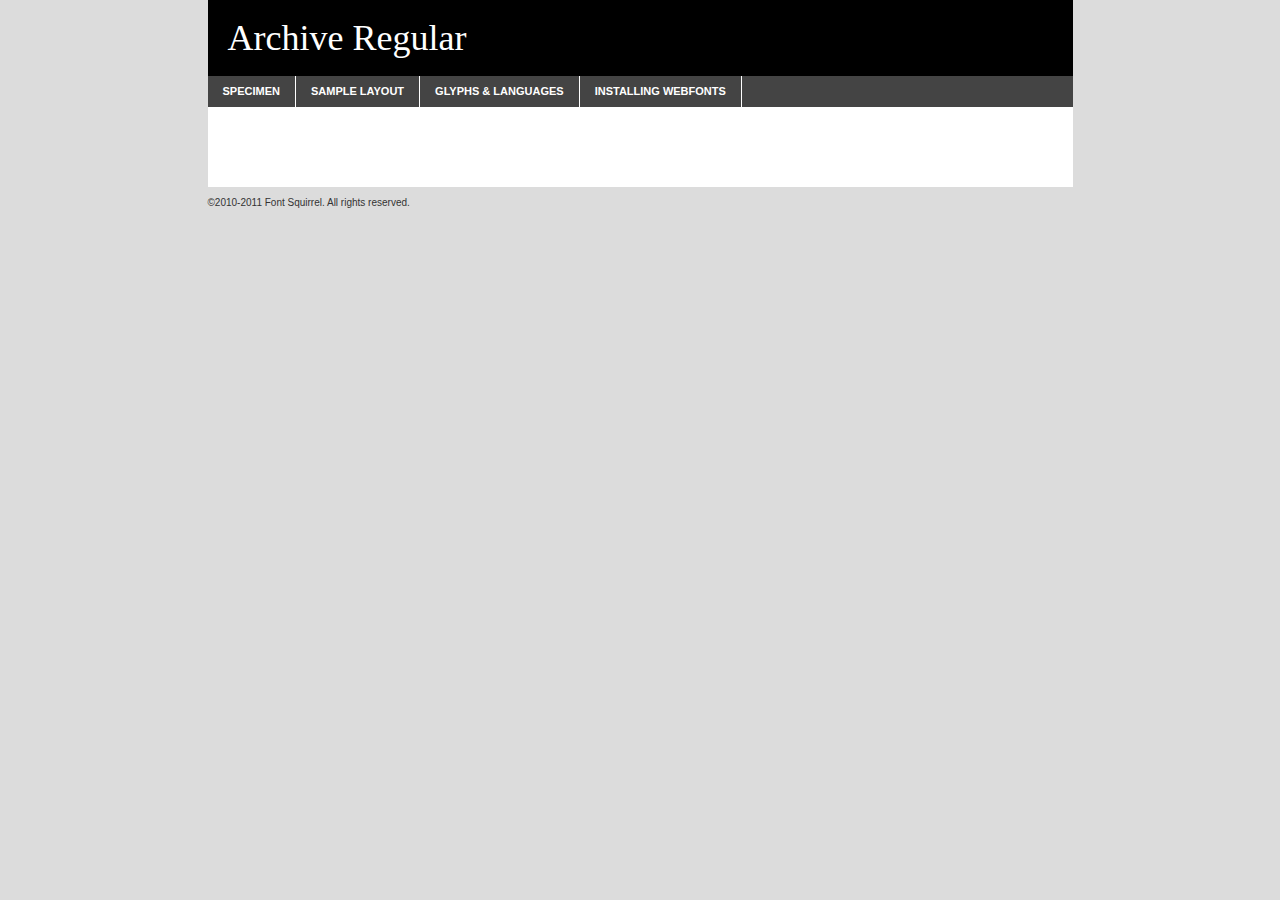
<file: assets/css/type/archive-demo.html>
<!DOCTYPE html PUBLIC "-//W3C//DTD XHTML 1.0 Transitional//EN"
	"http://www.w3.org/TR/xhtml1/DTD/xhtml1-transitional.dtd">

<html xmlns="http://www.w3.org/1999/xhtml" xml:lang="en" lang="en">
<head>
	<meta http-equiv="Content-Type" content="text/html; charset=utf-8" />
	<script src="http://ajax.googleapis.com/ajax/libs/jquery/1.7.2/jquery.min.js" type="text/javascript" charset="utf-8"></script>
	<script src="specimen_files/easytabs.js" type="text/javascript" charset="utf-8"></script>
	<link rel="stylesheet" href="specimen_files/specimen_stylesheet.css" type="text/css" charset="utf-8" />
	<link rel="stylesheet" href="stylesheet.css" type="text/css" charset="utf-8" />

	<style type="text/css">
					body{
				font-family: 'ArchiveRegular';
							}
		</style>

	<title>Archive Regular Specimen</title>
	
	
	<script type="text/javascript" charset="utf-8">
		$(document).ready(function() {
			$('#container').easyTabs({defaultContent:1});
		});
	</script>
</head>

<body>
<div id="container">
	<div id="header">
		Archive Regular	</div>
	<ul class="tabs">
		<li><a href="#specimen">Specimen</a></li>
		<li><a href="#layout">Sample Layout</a></li>
				<li><a href="#glyphs">Glyphs &amp; Languages</a></li>
		<li><a href="#installing">Installing Webfonts</a></li>
		
	</ul>
	
	<div id="main_content">

		
			<div id="specimen">
		
				<div class="section">
					<div class="grid12 firstcol">
						<div class="huge">AaBb</div>
					</div>
				</div>
		
				<div class="section">
					<div class="glyph_range">A&#x200B;B&#x200b;C&#x200b;D&#x200b;E&#x200b;F&#x200b;G&#x200b;H&#x200b;I&#x200b;J&#x200b;K&#x200b;L&#x200b;M&#x200b;N&#x200b;O&#x200b;P&#x200b;Q&#x200b;R&#x200b;S&#x200b;T&#x200b;U&#x200b;V&#x200b;W&#x200b;X&#x200b;Y&#x200b;Z&#x200b;a&#x200b;b&#x200b;c&#x200b;d&#x200b;e&#x200b;f&#x200b;g&#x200b;h&#x200b;i&#x200b;j&#x200b;k&#x200b;l&#x200b;m&#x200b;n&#x200b;o&#x200b;p&#x200b;q&#x200b;r&#x200b;s&#x200b;t&#x200b;u&#x200b;v&#x200b;w&#x200b;x&#x200b;y&#x200b;z&#x200b;1&#x200b;2&#x200b;3&#x200b;4&#x200b;5&#x200b;6&#x200b;7&#x200b;8&#x200b;9&#x200b;0&#x200b;&amp;&#x200b;.&#x200b;,&#x200b;?&#x200b;!&#x200b;&#64;&#x200b;(&#x200b;)&#x200b;#&#x200b;$&#x200b;%&#x200b;*&#x200b;+&#x200b;-&#x200b;=&#x200b;:&#x200b;;</div>
				</div>
				<div class="section">
					<div class="grid12 firstcol">
						<table class="sample_table">
							<tr><td>10</td><td class="size10">abcdefghijklmnopqrstuvwxyzABCDEFGHIJKLMNOPQRSTUVWXYZ0123456789abcdefghijklmnopqrstuvwxyzABCDEFGHIJKLMNOPQRSTUVWXYZ0123456789abcdefghijklmnopqrstuvwxyzABCDEFGHIJKLMNOPQRSTUVWXYZ</td></tr>
							<tr><td>11</td><td class="size11">abcdefghijklmnopqrstuvwxyzABCDEFGHIJKLMNOPQRSTUVWXYZ0123456789abcdefghijklmnopqrstuvwxyzABCDEFGHIJKLMNOPQRSTUVWXYZ0123456789abcdefghijklmnopqrstuvwxyzABCDEFGHIJKLMNOPQRSTUVWXYZ</td></tr>
							<tr><td>12</td><td class="size12">abcdefghijklmnopqrstuvwxyzABCDEFGHIJKLMNOPQRSTUVWXYZ0123456789abcdefghijklmnopqrstuvwxyzABCDEFGHIJKLMNOPQRSTUVWXYZ0123456789abcdefghijklmnopqrstuvwxyzABCDEFGHIJKLMNOPQRSTUVWXYZ</td></tr>
							<tr><td>13</td><td class="size13">abcdefghijklmnopqrstuvwxyzABCDEFGHIJKLMNOPQRSTUVWXYZ0123456789abcdefghijklmnopqrstuvwxyzABCDEFGHIJKLMNOPQRSTUVWXYZ0123456789abcdefghijklmnopqrstuvwxyzABCDEFGHIJKLMNOPQRSTUVWXYZ</td></tr>
							<tr><td>14</td><td class="size14">abcdefghijklmnopqrstuvwxyzABCDEFGHIJKLMNOPQRSTUVWXYZ0123456789abcdefghijklmnopqrstuvwxyzABCDEFGHIJKLMNOPQRSTUVWXYZ0123456789abcdefghijklmnopqrstuvwxyzABCDEFGHIJKLMNOPQRSTUVWXYZ</td></tr>
							<tr><td>16</td><td class="size16">abcdefghijklmnopqrstuvwxyzABCDEFGHIJKLMNOPQRSTUVWXYZ0123456789abcdefghijklmnopqrstuvwxyzABCDEFGHIJKLMNOPQRSTUVWXYZ</td></tr>
							<tr><td>18</td><td class="size18">abcdefghijklmnopqrstuvwxyzABCDEFGHIJKLMNOPQRSTUVWXYZ0123456789abcdefghijklmnopqrstuvwxyzABCDEFGHIJKLMNOPQRSTUVWXYZ</td></tr>
							<tr><td>20</td><td class="size20">abcdefghijklmnopqrstuvwxyzABCDEFGHIJKLMNOPQRSTUVWXYZ0123456789abcdefghijklmnopqrstuvwxyzABCDEFGHIJKLMNOPQRSTUVWXYZ</td></tr>
							<tr><td>24</td><td class="size24">abcdefghijklmnopqrstuvwxyzABCDEFGHIJKLMNOPQRSTUVWXYZ0123456789abcdefghijklmnopqrstuvwxyzABCDEFGHIJKLMNOPQRSTUVWXYZ</td></tr>
							<tr><td>30</td><td class="size30">abcdefghijklmnopqrstuvwxyzABCDEFGHIJKLMNOPQRSTUVWXYZ0123456789abcdefghijklmnopqrstuvwxyzABCDEFGHIJKLMNOPQRSTUVWXYZ</td></tr>
							<tr><td>36</td><td class="size36">abcdefghijklmnopqrstuvwxyzABCDEFGHIJKLMNOPQRSTUVWXYZ0123456789abcdefghijklmnopqrstuvwxyzABCDEFGHIJKLMNOPQRSTUVWXYZ</td></tr>
							<tr><td>48</td><td class="size48">abcdefghijklmnopqrstuvwxyzABCDEFGHIJKLMNOPQRSTUVWXYZ0123456789abcdefghijklmnopqrstuvwxyzABCDEFGHIJKLMNOPQRSTUVWXYZ</td></tr>
							<tr><td>60</td><td class="size60">abcdefghijklmnopqrstuvwxyzABCDEFGHIJKLMNOPQRSTUVWXYZ0123456789abcdefghijklmnopqrstuvwxyzABCDEFGHIJKLMNOPQRSTUVWXYZ</td></tr>
							<tr><td>72</td><td class="size72">abcdefghijklmnopqrstuvwxyzABCDEFGHIJKLMNOPQRSTUVWXYZ0123456789abcdefghijklmnopqrstuvwxyzABCDEFGHIJKLMNOPQRSTUVWXYZ</td></tr>
							<tr><td>90</td><td class="size90">abcdefghijklmnopqrstuvwxyzABCDEFGHIJKLMNOPQRSTUVWXYZ0123456789abcdefghijklmnopqrstuvwxyzABCDEFGHIJKLMNOPQRSTUVWXYZ</td></tr>
						</table>
				
					</div>
			
				</div>
		
		
		
								<div class="section" id="bodycomparison">


										<div id="xheight">
				<div class="fontbody">&#xE000;&#xE000;&#xE000;&#xE000;&#xE000;&#xE000;&#xE000;&#xE000;&#xE000;&#xE000;&#xE000;&#xE000;&#xE000;&#xE000;&#xE000;&#xE000;&#xE000;&#xE000;&#xE000;&#xE000;&#xE000;&#xE000;&#xE000;&#xE000;&#xE000;&#xE000;&#xE000;&#xE000;&#xE000;&#xE000;&#xE000;&#xE000;&#xE000;&#xE000;&#xE000;&#xE000;&#xE000;&#xE000;&#xE000;&#xE000;&#xE000;&#xE000;&#xE000;&#xE000;&#xE000;&#xE000;&#xE000;&#xE000;&#xE000;&#xE000;&#xE000;&#xE000;&#xE000;&#xE000;&#xE000;&#xE000;&#xE000;&#xE000;&#xE000;&#xE000;&#xE000;&#xE000;&#xE000;&#xE000;&#xE000;&#xE000;&#xE000;&#xE000;&#xE000;&#xE000;&#xE000;&#xE000;&#xE000;&#xE000;&#xE000;&#xE000;&#xE000;&#xE000;&#xE000;&#xE000;&#xE000;&#xE000;&#xE000;&#xE000;&#xE000;&#xE000;&#xE000;&#xE000;&#xE000;&#xE000;&#xE000;&#xE000;&#xE000;&#xE000;&#xE000;&#xE000;&#xE000;&#xE000;&#xE000;body</div><div class="arialbody">body</div><div class="verdanabody">body</div><div class="georgiabody">body</div></div>
										<div class="fontbody" style="z-index:1">
											body<span>Archive Regular</span>
										</div>
										<div class="arialbody" style="z-index:1">
											body<span>Arial</span>
										</div>
										<div class="verdanabody" style="z-index:1">
											body<span>Verdana</span>
										</div>
										<div class="georgiabody" style="z-index:1">
											body<span>Georgia</span>
										</div>



								</div>
		
		
				<div class="section psample psample_row1" id="">
					
					<div class="grid2 firstcol">
						<p class="size10"><span>10.</span>Aenean lacinia bibendum nulla sed consectetur. Fusce dapibus, tellus ac cursus commodo, tortor mauris condimentum nibh, ut fermentum massa justo sit amet risus. Nullam id dolor id nibh ultricies vehicula ut id elit. Cum sociis natoque penatibus et magnis dis parturient montes, nascetur ridiculus mus. Nulla vitae elit libero, a pharetra augue.</p>
			
					</div>
					<div class="grid3">
						<p class="size11"><span>11.</span>Aenean lacinia bibendum nulla sed consectetur. Fusce dapibus, tellus ac cursus commodo, tortor mauris condimentum nibh, ut fermentum massa justo sit amet risus. Nullam id dolor id nibh ultricies vehicula ut id elit. Cum sociis natoque penatibus et magnis dis parturient montes, nascetur ridiculus mus. Nulla vitae elit libero, a pharetra augue.</p>
			
					</div>
					<div class="grid3">
						<p class="size12"><span>12.</span>Aenean lacinia bibendum nulla sed consectetur. Fusce dapibus, tellus ac cursus commodo, tortor mauris condimentum nibh, ut fermentum massa justo sit amet risus. Nullam id dolor id nibh ultricies vehicula ut id elit. Cum sociis natoque penatibus et magnis dis parturient montes, nascetur ridiculus mus. Nulla vitae elit libero, a pharetra augue.</p>
			
					</div>
					<div class="grid4">
						<p class="size13"><span>13.</span>Aenean lacinia bibendum nulla sed consectetur. Fusce dapibus, tellus ac cursus commodo, tortor mauris condimentum nibh, ut fermentum massa justo sit amet risus. Nullam id dolor id nibh ultricies vehicula ut id elit. Cum sociis natoque penatibus et magnis dis parturient montes, nascetur ridiculus mus. Nulla vitae elit libero, a pharetra augue.</p>
			
					</div>
					<div class="white_blend"></div>
					
				</div>
				<div class="section psample psample_row2" id="">
					<div class="grid3 firstcol">
						<p class="size14"><span>14.</span>Aenean lacinia bibendum nulla sed consectetur. Fusce dapibus, tellus ac cursus commodo, tortor mauris condimentum nibh, ut fermentum massa justo sit amet risus. Nullam id dolor id nibh ultricies vehicula ut id elit. Cum sociis natoque penatibus et magnis dis parturient montes, nascetur ridiculus mus. Nulla vitae elit libero, a pharetra augue.</p>
			
					</div>
					<div class="grid4">
						<p class="size16"><span>16.</span>Aenean lacinia bibendum nulla sed consectetur. Fusce dapibus, tellus ac cursus commodo, tortor mauris condimentum nibh, ut fermentum massa justo sit amet risus. Nullam id dolor id nibh ultricies vehicula ut id elit. Cum sociis natoque penatibus et magnis dis parturient montes, nascetur ridiculus mus. Nulla vitae elit libero, a pharetra augue.</p>
			
					</div>
					<div class="grid5">
						<p class="size18"><span>18.</span>Aenean lacinia bibendum nulla sed consectetur. Fusce dapibus, tellus ac cursus commodo, tortor mauris condimentum nibh, ut fermentum massa justo sit amet risus. Nullam id dolor id nibh ultricies vehicula ut id elit. Cum sociis natoque penatibus et magnis dis parturient montes, nascetur ridiculus mus. Nulla vitae elit libero, a pharetra augue.</p>
			
					</div>

					<div class="white_blend"></div>

				</div>
				
				<div class="section psample psample_row3" id="">
					<div class="grid5 firstcol">
						<p class="size20"><span>20.</span>Aenean lacinia bibendum nulla sed consectetur. Fusce dapibus, tellus ac cursus commodo, tortor mauris condimentum nibh, ut fermentum massa justo sit amet risus. Nullam id dolor id nibh ultricies vehicula ut id elit. Cum sociis natoque penatibus et magnis dis parturient montes, nascetur ridiculus mus. Nulla vitae elit libero, a pharetra augue.</p>
					</div>
					<div class="grid7">
						<p class="size24"><span>24.</span>Aenean lacinia bibendum nulla sed consectetur. Fusce dapibus, tellus ac cursus commodo, tortor mauris condimentum nibh, ut fermentum massa justo sit amet risus. Nullam id dolor id nibh ultricies vehicula ut id elit. Cum sociis natoque penatibus et magnis dis parturient montes, nascetur ridiculus mus. Nulla vitae elit libero, a pharetra augue.</p>
					</div>
					
					<div class="white_blend"></div>
					
				</div>
				
				<div class="section psample psample_row4" id="">
					<div class="grid12 firstcol">
						<p class="size30"><span>30.</span>Aenean lacinia bibendum nulla sed consectetur. Fusce dapibus, tellus ac cursus commodo, tortor mauris condimentum nibh, ut fermentum massa justo sit amet risus. Nullam id dolor id nibh ultricies vehicula ut id elit. Cum sociis natoque penatibus et magnis dis parturient montes, nascetur ridiculus mus. Nulla vitae elit libero, a pharetra augue.</p>
					</div>
					<div class="white_blend"></div>
					
				</div>
				
				
				
				<div class="section psample psample_row1 fullreverse">
					<div class="grid2 firstcol">
						<p class="size10"><span>10.</span>Aenean lacinia bibendum nulla sed consectetur. Fusce dapibus, tellus ac cursus commodo, tortor mauris condimentum nibh, ut fermentum massa justo sit amet risus. Nullam id dolor id nibh ultricies vehicula ut id elit. Cum sociis natoque penatibus et magnis dis parturient montes, nascetur ridiculus mus. Nulla vitae elit libero, a pharetra augue.</p>
			
					</div>
					<div class="grid3">
						<p class="size11"><span>11.</span>Aenean lacinia bibendum nulla sed consectetur. Fusce dapibus, tellus ac cursus commodo, tortor mauris condimentum nibh, ut fermentum massa justo sit amet risus. Nullam id dolor id nibh ultricies vehicula ut id elit. Cum sociis natoque penatibus et magnis dis parturient montes, nascetur ridiculus mus. Nulla vitae elit libero, a pharetra augue.</p>
			
					</div>
					<div class="grid3">
						<p class="size12"><span>12.</span>Aenean lacinia bibendum nulla sed consectetur. Fusce dapibus, tellus ac cursus commodo, tortor mauris condimentum nibh, ut fermentum massa justo sit amet risus. Nullam id dolor id nibh ultricies vehicula ut id elit. Cum sociis natoque penatibus et magnis dis parturient montes, nascetur ridiculus mus. Nulla vitae elit libero, a pharetra augue.</p>
			
					</div>
					<div class="grid4">
						<p class="size13"><span>13.</span>Aenean lacinia bibendum nulla sed consectetur. Fusce dapibus, tellus ac cursus commodo, tortor mauris condimentum nibh, ut fermentum massa justo sit amet risus. Nullam id dolor id nibh ultricies vehicula ut id elit. Cum sociis natoque penatibus et magnis dis parturient montes, nascetur ridiculus mus. Nulla vitae elit libero, a pharetra augue.</p>
			
					</div>
					<div class="black_blend"></div>
					
				</div>
				
				<div class="section psample psample_row2 fullreverse">
					<div class="grid3 firstcol">
						<p class="size14"><span>14.</span>Aenean lacinia bibendum nulla sed consectetur. Fusce dapibus, tellus ac cursus commodo, tortor mauris condimentum nibh, ut fermentum massa justo sit amet risus. Nullam id dolor id nibh ultricies vehicula ut id elit. Cum sociis natoque penatibus et magnis dis parturient montes, nascetur ridiculus mus. Nulla vitae elit libero, a pharetra augue.</p>
			
					</div>
					<div class="grid4">
						<p class="size16"><span>16.</span>Aenean lacinia bibendum nulla sed consectetur. Fusce dapibus, tellus ac cursus commodo, tortor mauris condimentum nibh, ut fermentum massa justo sit amet risus. Nullam id dolor id nibh ultricies vehicula ut id elit. Cum sociis natoque penatibus et magnis dis parturient montes, nascetur ridiculus mus. Nulla vitae elit libero, a pharetra augue.</p>
			
					</div>
					<div class="grid5">
						<p class="size18"><span>18.</span>Aenean lacinia bibendum nulla sed consectetur. Fusce dapibus, tellus ac cursus commodo, tortor mauris condimentum nibh, ut fermentum massa justo sit amet risus. Nullam id dolor id nibh ultricies vehicula ut id elit. Cum sociis natoque penatibus et magnis dis parturient montes, nascetur ridiculus mus. Nulla vitae elit libero, a pharetra augue.</p>
			
					</div>
					<div class="black_blend"></div>

				</div>
				
				<div class="section psample fullreverse psample_row3" id="">
					<div class="grid5 firstcol">
						<p class="size20"><span>20.</span>Aenean lacinia bibendum nulla sed consectetur. Fusce dapibus, tellus ac cursus commodo, tortor mauris condimentum nibh, ut fermentum massa justo sit amet risus. Nullam id dolor id nibh ultricies vehicula ut id elit. Cum sociis natoque penatibus et magnis dis parturient montes, nascetur ridiculus mus. Nulla vitae elit libero, a pharetra augue.</p>
					</div>
					<div class="grid7">
						<p class="size24"><span>24.</span>Aenean lacinia bibendum nulla sed consectetur. Fusce dapibus, tellus ac cursus commodo, tortor mauris condimentum nibh, ut fermentum massa justo sit amet risus. Nullam id dolor id nibh ultricies vehicula ut id elit. Cum sociis natoque penatibus et magnis dis parturient montes, nascetur ridiculus mus. Nulla vitae elit libero, a pharetra augue.</p>
					</div>
					
					<div class="black_blend"></div>
					
				</div>
				
				<div class="section psample fullreverse psample_row4" id="" style="border-bottom: 20px #000 solid;">
					<div class="grid12 firstcol">
						<p class="size30"><span>30.</span>Aenean lacinia bibendum nulla sed consectetur. Fusce dapibus, tellus ac cursus commodo, tortor mauris condimentum nibh, ut fermentum massa justo sit amet risus. Nullam id dolor id nibh ultricies vehicula ut id elit. Cum sociis natoque penatibus et magnis dis parturient montes, nascetur ridiculus mus. Nulla vitae elit libero, a pharetra augue.</p>
					</div>
					<div class="black_blend"></div>
					
				</div>
				
				
				
				
			</div>
			
			<div id="layout">
				
				<div class="section">
					
					<div class="grid12 firstcol">
						<h1>Lorem Ipsum Dolor</h1>
						<h2>Etiam porta sem malesuada magna mollis euismod</h2>
						
						<p class="byline">By <a href="#link">Aenean Lacinia</a></p>
					</div>
				</div>
				<div class="section">
					<div class="grid8 firstcol">
						<p class="large">Donec sed odio dui. Morbi leo risus, porta ac consectetur ac, vestibulum at eros. Fusce dapibus, tellus ac cursus commodo, tortor mauris condimentum nibh, ut fermentum massa justo sit amet risus. </p>

						
						<h3>Pellentesque ornare sem</h3>

						<p>Maecenas sed diam eget risus varius blandit sit amet non magna. Maecenas faucibus mollis interdum. Donec ullamcorper nulla non metus auctor fringilla. Nullam id dolor id nibh ultricies vehicula ut id elit. Nullam id dolor id nibh ultricies vehicula ut id elit. </p>

						<p>Aenean eu leo quam. Pellentesque ornare sem lacinia quam venenatis vestibulum. Lorem ipsum dolor sit amet, consectetur adipiscing elit. Cum sociis natoque penatibus et magnis dis parturient montes, nascetur ridiculus mus. </p>

						<p>Nulla vitae elit libero, a pharetra augue. Praesent commodo cursus magna, vel scelerisque nisl consectetur et. Aenean lacinia bibendum nulla sed consectetur. </p>

						<p>Nullam quis risus eget urna mollis ornare vel eu leo. Nullam quis risus eget urna mollis ornare vel eu leo. Maecenas sed diam eget risus varius blandit sit amet non magna. Donec ullamcorper nulla non metus auctor fringilla. </p>

						<h3>Cras mattis consectetur</h3>

						<p>Aenean eu leo quam. Pellentesque ornare sem lacinia quam venenatis vestibulum. Aenean lacinia bibendum nulla sed consectetur. Integer posuere erat a ante venenatis dapibus posuere velit aliquet. Cras mattis consectetur purus sit amet fermentum. </p>

						<p>Nullam id dolor id nibh ultricies vehicula ut id elit. Nullam quis risus eget urna mollis ornare vel eu leo. Cras mattis consectetur purus sit amet fermentum.</p>
					</div>
					
					<div class="grid4 sidebar">
						
						<div class="box reverse">
							<p class="last">Nullam quis risus eget urna mollis ornare vel eu leo. Donec ullamcorper nulla non metus auctor fringilla. Cras mattis consectetur purus sit amet fermentum. Sed posuere consectetur est at lobortis. Lorem ipsum dolor sit amet, consectetur adipiscing elit. </p>
						</div>
						
						<p class="caption">Maecenas sed diam eget risus varius.</p>

						<p>Vestibulum id ligula porta felis euismod semper. Integer posuere erat a ante venenatis dapibus posuere velit aliquet. Vestibulum id ligula porta felis euismod semper. Sed posuere consectetur est at lobortis. Maecenas sed diam eget risus varius blandit sit amet non magna. Fusce dapibus, tellus ac cursus commodo, tortor mauris condimentum nibh, ut fermentum massa justo sit amet risus. </p>

					

						<p>Duis mollis, est non commodo luctus, nisi erat porttitor ligula, eget lacinia odio sem nec elit. Aenean lacinia bibendum nulla sed consectetur. Vivamus sagittis lacus vel augue laoreet rutrum faucibus dolor auctor. Aenean lacinia bibendum nulla sed consectetur. Nullam quis risus eget urna mollis ornare vel eu leo. </p>

						<p>Praesent commodo cursus magna, vel scelerisque nisl consectetur et. Donec ullamcorper nulla non metus auctor fringilla. Maecenas faucibus mollis interdum. Fusce dapibus, tellus ac cursus commodo, tortor mauris condimentum nibh, ut fermentum massa justo sit amet risus. </p>

					</div>
				</div>
				
			</div>


			



		<div id="glyphs">
			<div class="section">
				<div class="grid12 firstcol">
			
				<h1>Language Support</h1>
				<p>The subset of Archive Regular in this kit supports the following languages:<br />
			
					Albanian, Danish, Dutch, English, Faroese, French, German, Icelandic, Italian, Malagasy, Norwegian, Spanish, Swedish				</p>
				<h1>Glyph Chart</h1>
				<p>The subset of Archive Regular in this kit includes all the glyphs listed below. Unicode entities are included above each glyph to help you insert individual characters into your layout.</p>
				<div id="glyph_chart">
			
																				 <div><p>&amp;#32;</p>&#32;</div>
																				 <div><p>&amp;#33;</p>&#33;</div>
																				 <div><p>&amp;#34;</p>&#34;</div>
																				 <div><p>&amp;#35;</p>&#35;</div>
																				 <div><p>&amp;#36;</p>&#36;</div>
																				 <div><p>&amp;#37;</p>&#37;</div>
																				 <div><p>&amp;#38;</p>&#38;</div>
																				 <div><p>&amp;#39;</p>&#39;</div>
																				 <div><p>&amp;#40;</p>&#40;</div>
																				 <div><p>&amp;#41;</p>&#41;</div>
																				 <div><p>&amp;#42;</p>&#42;</div>
																				 <div><p>&amp;#43;</p>&#43;</div>
																				 <div><p>&amp;#44;</p>&#44;</div>
																				 <div><p>&amp;#45;</p>&#45;</div>
																				 <div><p>&amp;#46;</p>&#46;</div>
																				 <div><p>&amp;#47;</p>&#47;</div>
																				 <div><p>&amp;#48;</p>&#48;</div>
																				 <div><p>&amp;#49;</p>&#49;</div>
																				 <div><p>&amp;#50;</p>&#50;</div>
																				 <div><p>&amp;#51;</p>&#51;</div>
																				 <div><p>&amp;#52;</p>&#52;</div>
																				 <div><p>&amp;#53;</p>&#53;</div>
																				 <div><p>&amp;#54;</p>&#54;</div>
																				 <div><p>&amp;#55;</p>&#55;</div>
																				 <div><p>&amp;#56;</p>&#56;</div>
																				 <div><p>&amp;#57;</p>&#57;</div>
																				 <div><p>&amp;#58;</p>&#58;</div>
																				 <div><p>&amp;#59;</p>&#59;</div>
																				 <div><p>&amp;#60;</p>&#60;</div>
																				 <div><p>&amp;#61;</p>&#61;</div>
																				 <div><p>&amp;#62;</p>&#62;</div>
																				 <div><p>&amp;#63;</p>&#63;</div>
																				 <div><p>&amp;#64;</p>&#64;</div>
																				 <div><p>&amp;#65;</p>&#65;</div>
																				 <div><p>&amp;#66;</p>&#66;</div>
																				 <div><p>&amp;#67;</p>&#67;</div>
																				 <div><p>&amp;#68;</p>&#68;</div>
																				 <div><p>&amp;#69;</p>&#69;</div>
																				 <div><p>&amp;#70;</p>&#70;</div>
																				 <div><p>&amp;#71;</p>&#71;</div>
																				 <div><p>&amp;#72;</p>&#72;</div>
																				 <div><p>&amp;#73;</p>&#73;</div>
																				 <div><p>&amp;#74;</p>&#74;</div>
																				 <div><p>&amp;#75;</p>&#75;</div>
																				 <div><p>&amp;#76;</p>&#76;</div>
																				 <div><p>&amp;#77;</p>&#77;</div>
																				 <div><p>&amp;#78;</p>&#78;</div>
																				 <div><p>&amp;#79;</p>&#79;</div>
																				 <div><p>&amp;#80;</p>&#80;</div>
																				 <div><p>&amp;#81;</p>&#81;</div>
																				 <div><p>&amp;#82;</p>&#82;</div>
																				 <div><p>&amp;#83;</p>&#83;</div>
																				 <div><p>&amp;#84;</p>&#84;</div>
																				 <div><p>&amp;#85;</p>&#85;</div>
																				 <div><p>&amp;#86;</p>&#86;</div>
																				 <div><p>&amp;#87;</p>&#87;</div>
																				 <div><p>&amp;#88;</p>&#88;</div>
																				 <div><p>&amp;#89;</p>&#89;</div>
																				 <div><p>&amp;#90;</p>&#90;</div>
																				 <div><p>&amp;#91;</p>&#91;</div>
																				 <div><p>&amp;#92;</p>&#92;</div>
																				 <div><p>&amp;#93;</p>&#93;</div>
																				 <div><p>&amp;#94;</p>&#94;</div>
																				 <div><p>&amp;#95;</p>&#95;</div>
																				 <div><p>&amp;#96;</p>&#96;</div>
																				 <div><p>&amp;#97;</p>&#97;</div>
																				 <div><p>&amp;#98;</p>&#98;</div>
																				 <div><p>&amp;#99;</p>&#99;</div>
																				 <div><p>&amp;#100;</p>&#100;</div>
																				 <div><p>&amp;#101;</p>&#101;</div>
																				 <div><p>&amp;#102;</p>&#102;</div>
																				 <div><p>&amp;#103;</p>&#103;</div>
																				 <div><p>&amp;#104;</p>&#104;</div>
																				 <div><p>&amp;#105;</p>&#105;</div>
																				 <div><p>&amp;#106;</p>&#106;</div>
																				 <div><p>&amp;#107;</p>&#107;</div>
																				 <div><p>&amp;#108;</p>&#108;</div>
																				 <div><p>&amp;#109;</p>&#109;</div>
																				 <div><p>&amp;#110;</p>&#110;</div>
																				 <div><p>&amp;#111;</p>&#111;</div>
																				 <div><p>&amp;#112;</p>&#112;</div>
																				 <div><p>&amp;#113;</p>&#113;</div>
																				 <div><p>&amp;#114;</p>&#114;</div>
																				 <div><p>&amp;#115;</p>&#115;</div>
																				 <div><p>&amp;#116;</p>&#116;</div>
																				 <div><p>&amp;#117;</p>&#117;</div>
																				 <div><p>&amp;#118;</p>&#118;</div>
																				 <div><p>&amp;#119;</p>&#119;</div>
																				 <div><p>&amp;#120;</p>&#120;</div>
																				 <div><p>&amp;#121;</p>&#121;</div>
																				 <div><p>&amp;#122;</p>&#122;</div>
																				 <div><p>&amp;#123;</p>&#123;</div>
																				 <div><p>&amp;#124;</p>&#124;</div>
																				 <div><p>&amp;#125;</p>&#125;</div>
																				 <div><p>&amp;#126;</p>&#126;</div>
																				 <div><p>&amp;#160;</p>&#160;</div>
																				 <div><p>&amp;#161;</p>&#161;</div>
																				 <div><p>&amp;#163;</p>&#163;</div>
																				 <div><p>&amp;#164;</p>&#164;</div>
																				 <div><p>&amp;#165;</p>&#165;</div>
																				 <div><p>&amp;#166;</p>&#166;</div>
																				 <div><p>&amp;#167;</p>&#167;</div>
																				 <div><p>&amp;#168;</p>&#168;</div>
																				 <div><p>&amp;#171;</p>&#171;</div>
																				 <div><p>&amp;#173;</p>&#173;</div>
																				 <div><p>&amp;#176;</p>&#176;</div>
																				 <div><p>&amp;#177;</p>&#177;</div>
																				 <div><p>&amp;#180;</p>&#180;</div>
																				 <div><p>&amp;#182;</p>&#182;</div>
																				 <div><p>&amp;#183;</p>&#183;</div>
																				 <div><p>&amp;#184;</p>&#184;</div>
																				 <div><p>&amp;#187;</p>&#187;</div>
																				 <div><p>&amp;#191;</p>&#191;</div>
																				 <div><p>&amp;#192;</p>&#192;</div>
																				 <div><p>&amp;#193;</p>&#193;</div>
																				 <div><p>&amp;#194;</p>&#194;</div>
																				 <div><p>&amp;#195;</p>&#195;</div>
																				 <div><p>&amp;#196;</p>&#196;</div>
																				 <div><p>&amp;#197;</p>&#197;</div>
																				 <div><p>&amp;#198;</p>&#198;</div>
																				 <div><p>&amp;#199;</p>&#199;</div>
																				 <div><p>&amp;#200;</p>&#200;</div>
																				 <div><p>&amp;#201;</p>&#201;</div>
																				 <div><p>&amp;#202;</p>&#202;</div>
																				 <div><p>&amp;#203;</p>&#203;</div>
																				 <div><p>&amp;#204;</p>&#204;</div>
																				 <div><p>&amp;#205;</p>&#205;</div>
																				 <div><p>&amp;#206;</p>&#206;</div>
																				 <div><p>&amp;#207;</p>&#207;</div>
																				 <div><p>&amp;#208;</p>&#208;</div>
																				 <div><p>&amp;#209;</p>&#209;</div>
																				 <div><p>&amp;#210;</p>&#210;</div>
																				 <div><p>&amp;#211;</p>&#211;</div>
																				 <div><p>&amp;#212;</p>&#212;</div>
																				 <div><p>&amp;#213;</p>&#213;</div>
																				 <div><p>&amp;#214;</p>&#214;</div>
																				 <div><p>&amp;#215;</p>&#215;</div>
																				 <div><p>&amp;#216;</p>&#216;</div>
																				 <div><p>&amp;#217;</p>&#217;</div>
																				 <div><p>&amp;#218;</p>&#218;</div>
																				 <div><p>&amp;#219;</p>&#219;</div>
																				 <div><p>&amp;#220;</p>&#220;</div>
																				 <div><p>&amp;#221;</p>&#221;</div>
																				 <div><p>&amp;#222;</p>&#222;</div>
																				 <div><p>&amp;#223;</p>&#223;</div>
																				 <div><p>&amp;#224;</p>&#224;</div>
																				 <div><p>&amp;#225;</p>&#225;</div>
																				 <div><p>&amp;#226;</p>&#226;</div>
																				 <div><p>&amp;#227;</p>&#227;</div>
																				 <div><p>&amp;#228;</p>&#228;</div>
																				 <div><p>&amp;#229;</p>&#229;</div>
																				 <div><p>&amp;#230;</p>&#230;</div>
																				 <div><p>&amp;#231;</p>&#231;</div>
																				 <div><p>&amp;#232;</p>&#232;</div>
																				 <div><p>&amp;#233;</p>&#233;</div>
																				 <div><p>&amp;#234;</p>&#234;</div>
																				 <div><p>&amp;#235;</p>&#235;</div>
																				 <div><p>&amp;#236;</p>&#236;</div>
																				 <div><p>&amp;#237;</p>&#237;</div>
																				 <div><p>&amp;#238;</p>&#238;</div>
																				 <div><p>&amp;#239;</p>&#239;</div>
																				 <div><p>&amp;#240;</p>&#240;</div>
																				 <div><p>&amp;#241;</p>&#241;</div>
																				 <div><p>&amp;#242;</p>&#242;</div>
																				 <div><p>&amp;#243;</p>&#243;</div>
																				 <div><p>&amp;#244;</p>&#244;</div>
																				 <div><p>&amp;#245;</p>&#245;</div>
																				 <div><p>&amp;#246;</p>&#246;</div>
																				 <div><p>&amp;#247;</p>&#247;</div>
																				 <div><p>&amp;#248;</p>&#248;</div>
																				 <div><p>&amp;#249;</p>&#249;</div>
																				 <div><p>&amp;#250;</p>&#250;</div>
																				 <div><p>&amp;#251;</p>&#251;</div>
																				 <div><p>&amp;#252;</p>&#252;</div>
																				 <div><p>&amp;#253;</p>&#253;</div>
																				 <div><p>&amp;#254;</p>&#254;</div>
																				 <div><p>&amp;#255;</p>&#255;</div>
																				 <div><p>&amp;#338;</p>&#338;</div>
																				 <div><p>&amp;#339;</p>&#339;</div>
																				 <div><p>&amp;#376;</p>&#376;</div>
																				 <div><p>&amp;#710;</p>&#710;</div>
																				 <div><p>&amp;#732;</p>&#732;</div>
																				 <div><p>&amp;#8192;</p>&#8192;</div>
																				 <div><p>&amp;#8193;</p>&#8193;</div>
																				 <div><p>&amp;#8194;</p>&#8194;</div>
																				 <div><p>&amp;#8195;</p>&#8195;</div>
																				 <div><p>&amp;#8196;</p>&#8196;</div>
																				 <div><p>&amp;#8197;</p>&#8197;</div>
																				 <div><p>&amp;#8198;</p>&#8198;</div>
																				 <div><p>&amp;#8199;</p>&#8199;</div>
																				 <div><p>&amp;#8200;</p>&#8200;</div>
																				 <div><p>&amp;#8201;</p>&#8201;</div>
																				 <div><p>&amp;#8202;</p>&#8202;</div>
																				 <div><p>&amp;#8208;</p>&#8208;</div>
																				 <div><p>&amp;#8209;</p>&#8209;</div>
																				 <div><p>&amp;#8210;</p>&#8210;</div>
																				 <div><p>&amp;#8211;</p>&#8211;</div>
																				 <div><p>&amp;#8212;</p>&#8212;</div>
																				 <div><p>&amp;#8216;</p>&#8216;</div>
																				 <div><p>&amp;#8217;</p>&#8217;</div>
																				 <div><p>&amp;#8218;</p>&#8218;</div>
																				 <div><p>&amp;#8220;</p>&#8220;</div>
																				 <div><p>&amp;#8221;</p>&#8221;</div>
																				 <div><p>&amp;#8222;</p>&#8222;</div>
																				 <div><p>&amp;#8226;</p>&#8226;</div>
																				 <div><p>&amp;#8230;</p>&#8230;</div>
																				 <div><p>&amp;#8239;</p>&#8239;</div>
																				 <div><p>&amp;#8249;</p>&#8249;</div>
																				 <div><p>&amp;#8250;</p>&#8250;</div>
																				 <div><p>&amp;#8287;</p>&#8287;</div>
																				 <div><p>&amp;#8364;</p>&#8364;</div>
																																																</div>	
				</div>
		
		
			</div>
		</div>
		
		
		<div id="specs">
			
		</div>
	
		<div id="installing">
			<div class="section">
				<div class="grid7 firstcol">
					<h1>Installing Webfonts</h1>
					
					<p>Webfonts are supported by all major browser platforms but not all in the same way. There are currently four different font formats that must be included in order to target all browsers. This includes TTF, WOFF, EOT and SVG.</p>
					
					<h2>1. Upload your webfonts</h2>
					<p>You must upload your webfont kit to your website. They should be in or near the same directory as your CSS files.</p>
					
					<h2>2. Include the webfont stylesheet</h2>
					<p>A special CSS @font-face declaration helps the various browsers select the appropriate font it needs without causing you a bunch of headaches. Learn more about this syntax by reading the <a href="http://www.fontspring.com/blog/further-hardening-of-the-bulletproof-syntax">Fontspring blog post</a> about it. The code for it is as follows:</p>


<code>
@font-face{ 
	font-family: 'MyWebFont';
	src: url('WebFont.eot');
	src: url('WebFont.eot?#iefix') format('embedded-opentype'),
	     url('WebFont.woff') format('woff'),
	     url('WebFont.ttf') format('truetype'),
	     url('WebFont.svg#webfont') format('svg');
}
</code>

	<p>We've already gone ahead and generated the code for you. All you have to do is link to the stylesheet in your HTML, like this:</p>
	<code>&lt;link rel=&quot;stylesheet&quot; href=&quot;stylesheet.css&quot; type=&quot;text/css&quot; charset=&quot;utf-8&quot; /&gt;</code>

					<h2>3. Modify your own stylesheet</h2>
					<p>To take advantage of your new fonts, you must tell your stylesheet to use them. Look at the original @font-face declaration above and find the property called "font-family." The name linked there will be what you use to reference the font. Prepend that webfont name to the font stack in the "font-family" property, inside the selector you want to change. For example:</p>
<code>p { font-family: 'WebFont', Arial, sans-serif; }</code>

<h2>4. Test</h2>
<p>Getting webfonts to work cross-browser <em>can</em> be tricky. Use the information in the sidebar to help you if you find that fonts aren't loading in a particular browser.</p>
				</div>
				
				<div class="grid5 sidebar">
					<div class="box">
						<h2>Troubleshooting<br />Font-Face Problems</h2>
						<p>Having trouble getting your webfonts to load in your new website? Here are some tips to sort out what might be the problem.</p>

						<h3>Fonts not showing in any browser</h3>

						<p>This sounds like you need to work on the plumbing. You either did not upload the fonts to the correct directory, or you did not link the fonts properly in the CSS. If you've confirmed that all this is correct and you still have a problem, take a look at your .htaccess file and see if requests are getting intercepted.</p>

						<h3>Fonts not loading in iPhone or iPad</h3>

						<p>The most common problem here is that you are serving the fonts from an IIS server. IIS refuses to serve files that have unknown MIME types. If that is the case, you must set the MIME type for SVG to "image/svg+xml" in the server settings. Follow these instructions from Microsoft if you need help.</p>

						<h3>Fonts not loading in Firefox</h3>

						<p>The primary reason for this failure? You are still using a version Firefox older than 3.5. So upgrade already! If that isn't it, then you are very likely serving fonts from a different domain. Firefox requires that all font assets be served from the same domain. Lastly it is possible that you need to add WOFF to your list of MIME types (if you are serving via IIS.)</p>

						<h3>Fonts not loading in IE</h3>

						<p>Are you looking at Internet Explorer on an actual Windows machine or are you cheating by using a service like Adobe BrowserLab? Many of these screenshot services do not render @font-face for IE. Best to test it on a real machine.</p>

						<h3>Fonts not loading in IE9</h3>

						<p>IE9, like Firefox, requires that fonts be served from the same domain as the website. Make sure that is the case.</p>
					</div>
				</div>
			</div>
			
		</div>
	
	</div>
	<div id="footer">
		<p>&copy;2010-2011 Font Squirrel. All rights reserved.</p>
	</div>
</div>
</body>
</html>
</file>
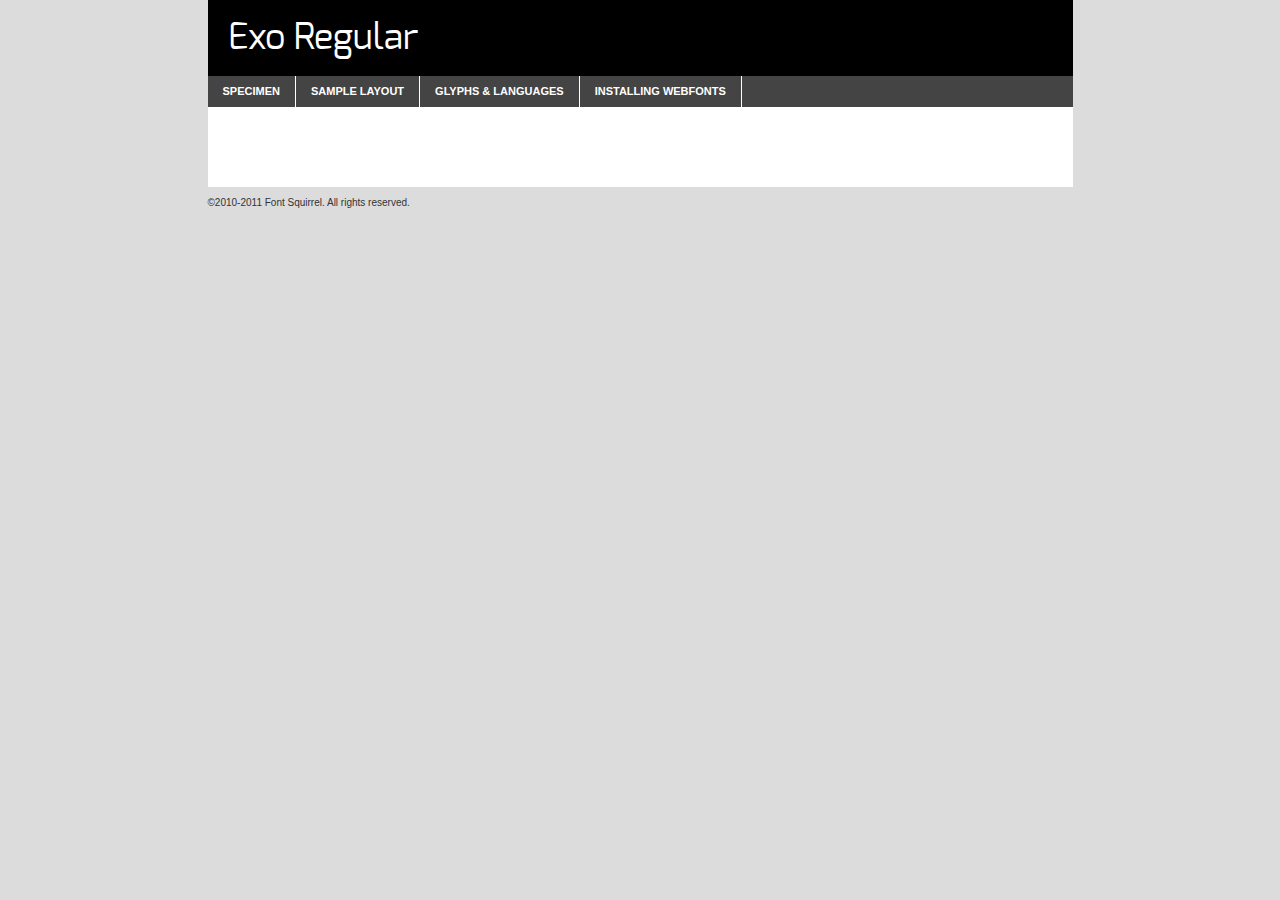
<file: assets/css/type/exo-regular-demo.html>
<!DOCTYPE html PUBLIC "-//W3C//DTD XHTML 1.0 Transitional//EN"
	"http://www.w3.org/TR/xhtml1/DTD/xhtml1-transitional.dtd">

<html xmlns="http://www.w3.org/1999/xhtml" xml:lang="en" lang="en">
<head>
	<meta http-equiv="Content-Type" content="text/html; charset=utf-8" />
	<script src="http://ajax.googleapis.com/ajax/libs/jquery/1.7.2/jquery.min.js" type="text/javascript" charset="utf-8"></script>
	<script src="specimen_files/easytabs.js" type="text/javascript" charset="utf-8"></script>
	<link rel="stylesheet" href="specimen_files/specimen_stylesheet.css" type="text/css" charset="utf-8" />
	<link rel="stylesheet" href="stylesheet.css" type="text/css" charset="utf-8" />

	<style type="text/css">
					body{
				font-family: 'ExoRegular';
							}
		</style>

	<title>Exo Regular Specimen</title>
	
	
	<script type="text/javascript" charset="utf-8">
		$(document).ready(function() {
			$('#container').easyTabs({defaultContent:1});
		});
	</script>
</head>

<body>
<div id="container">
	<div id="header">
		Exo Regular	</div>
	<ul class="tabs">
		<li><a href="#specimen">Specimen</a></li>
		<li><a href="#layout">Sample Layout</a></li>
				<li><a href="#glyphs">Glyphs &amp; Languages</a></li>
		<li><a href="#installing">Installing Webfonts</a></li>
		
	</ul>
	
	<div id="main_content">

		
			<div id="specimen">
		
				<div class="section">
					<div class="grid12 firstcol">
						<div class="huge">AaBb</div>
					</div>
				</div>
		
				<div class="section">
					<div class="glyph_range">A&#x200B;B&#x200b;C&#x200b;D&#x200b;E&#x200b;F&#x200b;G&#x200b;H&#x200b;I&#x200b;J&#x200b;K&#x200b;L&#x200b;M&#x200b;N&#x200b;O&#x200b;P&#x200b;Q&#x200b;R&#x200b;S&#x200b;T&#x200b;U&#x200b;V&#x200b;W&#x200b;X&#x200b;Y&#x200b;Z&#x200b;a&#x200b;b&#x200b;c&#x200b;d&#x200b;e&#x200b;f&#x200b;g&#x200b;h&#x200b;i&#x200b;j&#x200b;k&#x200b;l&#x200b;m&#x200b;n&#x200b;o&#x200b;p&#x200b;q&#x200b;r&#x200b;s&#x200b;t&#x200b;u&#x200b;v&#x200b;w&#x200b;x&#x200b;y&#x200b;z&#x200b;1&#x200b;2&#x200b;3&#x200b;4&#x200b;5&#x200b;6&#x200b;7&#x200b;8&#x200b;9&#x200b;0&#x200b;&amp;&#x200b;.&#x200b;,&#x200b;?&#x200b;!&#x200b;&#64;&#x200b;(&#x200b;)&#x200b;#&#x200b;$&#x200b;%&#x200b;*&#x200b;+&#x200b;-&#x200b;=&#x200b;:&#x200b;;</div>
				</div>
				<div class="section">
					<div class="grid12 firstcol">
						<table class="sample_table">
							<tr><td>10</td><td class="size10">abcdefghijklmnopqrstuvwxyzABCDEFGHIJKLMNOPQRSTUVWXYZ0123456789abcdefghijklmnopqrstuvwxyzABCDEFGHIJKLMNOPQRSTUVWXYZ0123456789abcdefghijklmnopqrstuvwxyzABCDEFGHIJKLMNOPQRSTUVWXYZ</td></tr>
							<tr><td>11</td><td class="size11">abcdefghijklmnopqrstuvwxyzABCDEFGHIJKLMNOPQRSTUVWXYZ0123456789abcdefghijklmnopqrstuvwxyzABCDEFGHIJKLMNOPQRSTUVWXYZ0123456789abcdefghijklmnopqrstuvwxyzABCDEFGHIJKLMNOPQRSTUVWXYZ</td></tr>
							<tr><td>12</td><td class="size12">abcdefghijklmnopqrstuvwxyzABCDEFGHIJKLMNOPQRSTUVWXYZ0123456789abcdefghijklmnopqrstuvwxyzABCDEFGHIJKLMNOPQRSTUVWXYZ0123456789abcdefghijklmnopqrstuvwxyzABCDEFGHIJKLMNOPQRSTUVWXYZ</td></tr>
							<tr><td>13</td><td class="size13">abcdefghijklmnopqrstuvwxyzABCDEFGHIJKLMNOPQRSTUVWXYZ0123456789abcdefghijklmnopqrstuvwxyzABCDEFGHIJKLMNOPQRSTUVWXYZ0123456789abcdefghijklmnopqrstuvwxyzABCDEFGHIJKLMNOPQRSTUVWXYZ</td></tr>
							<tr><td>14</td><td class="size14">abcdefghijklmnopqrstuvwxyzABCDEFGHIJKLMNOPQRSTUVWXYZ0123456789abcdefghijklmnopqrstuvwxyzABCDEFGHIJKLMNOPQRSTUVWXYZ0123456789abcdefghijklmnopqrstuvwxyzABCDEFGHIJKLMNOPQRSTUVWXYZ</td></tr>
							<tr><td>16</td><td class="size16">abcdefghijklmnopqrstuvwxyzABCDEFGHIJKLMNOPQRSTUVWXYZ0123456789abcdefghijklmnopqrstuvwxyzABCDEFGHIJKLMNOPQRSTUVWXYZ</td></tr>
							<tr><td>18</td><td class="size18">abcdefghijklmnopqrstuvwxyzABCDEFGHIJKLMNOPQRSTUVWXYZ0123456789abcdefghijklmnopqrstuvwxyzABCDEFGHIJKLMNOPQRSTUVWXYZ</td></tr>
							<tr><td>20</td><td class="size20">abcdefghijklmnopqrstuvwxyzABCDEFGHIJKLMNOPQRSTUVWXYZ0123456789abcdefghijklmnopqrstuvwxyzABCDEFGHIJKLMNOPQRSTUVWXYZ</td></tr>
							<tr><td>24</td><td class="size24">abcdefghijklmnopqrstuvwxyzABCDEFGHIJKLMNOPQRSTUVWXYZ0123456789abcdefghijklmnopqrstuvwxyzABCDEFGHIJKLMNOPQRSTUVWXYZ</td></tr>
							<tr><td>30</td><td class="size30">abcdefghijklmnopqrstuvwxyzABCDEFGHIJKLMNOPQRSTUVWXYZ0123456789abcdefghijklmnopqrstuvwxyzABCDEFGHIJKLMNOPQRSTUVWXYZ</td></tr>
							<tr><td>36</td><td class="size36">abcdefghijklmnopqrstuvwxyzABCDEFGHIJKLMNOPQRSTUVWXYZ0123456789abcdefghijklmnopqrstuvwxyzABCDEFGHIJKLMNOPQRSTUVWXYZ</td></tr>
							<tr><td>48</td><td class="size48">abcdefghijklmnopqrstuvwxyzABCDEFGHIJKLMNOPQRSTUVWXYZ0123456789abcdefghijklmnopqrstuvwxyzABCDEFGHIJKLMNOPQRSTUVWXYZ</td></tr>
							<tr><td>60</td><td class="size60">abcdefghijklmnopqrstuvwxyzABCDEFGHIJKLMNOPQRSTUVWXYZ0123456789abcdefghijklmnopqrstuvwxyzABCDEFGHIJKLMNOPQRSTUVWXYZ</td></tr>
							<tr><td>72</td><td class="size72">abcdefghijklmnopqrstuvwxyzABCDEFGHIJKLMNOPQRSTUVWXYZ0123456789abcdefghijklmnopqrstuvwxyzABCDEFGHIJKLMNOPQRSTUVWXYZ</td></tr>
							<tr><td>90</td><td class="size90">abcdefghijklmnopqrstuvwxyzABCDEFGHIJKLMNOPQRSTUVWXYZ0123456789abcdefghijklmnopqrstuvwxyzABCDEFGHIJKLMNOPQRSTUVWXYZ</td></tr>
						</table>
				
					</div>
			
				</div>
		
		
		
								<div class="section" id="bodycomparison">


										<div id="xheight">
				<div class="fontbody">&#xE000;&#xE000;&#xE000;&#xE000;&#xE000;&#xE000;&#xE000;&#xE000;&#xE000;&#xE000;&#xE000;&#xE000;&#xE000;&#xE000;&#xE000;&#xE000;&#xE000;&#xE000;&#xE000;&#xE000;&#xE000;&#xE000;&#xE000;&#xE000;&#xE000;&#xE000;&#xE000;&#xE000;&#xE000;&#xE000;&#xE000;&#xE000;&#xE000;&#xE000;&#xE000;&#xE000;&#xE000;&#xE000;&#xE000;&#xE000;&#xE000;&#xE000;&#xE000;&#xE000;&#xE000;&#xE000;&#xE000;&#xE000;&#xE000;&#xE000;&#xE000;&#xE000;&#xE000;&#xE000;&#xE000;&#xE000;&#xE000;&#xE000;&#xE000;&#xE000;&#xE000;&#xE000;&#xE000;&#xE000;&#xE000;&#xE000;&#xE000;&#xE000;&#xE000;&#xE000;&#xE000;&#xE000;&#xE000;&#xE000;&#xE000;&#xE000;&#xE000;&#xE000;&#xE000;&#xE000;&#xE000;&#xE000;&#xE000;&#xE000;&#xE000;&#xE000;&#xE000;&#xE000;&#xE000;&#xE000;&#xE000;&#xE000;&#xE000;&#xE000;&#xE000;&#xE000;&#xE000;&#xE000;&#xE000;body</div><div class="arialbody">body</div><div class="verdanabody">body</div><div class="georgiabody">body</div></div>
										<div class="fontbody" style="z-index:1">
											body<span>Exo Regular</span>
										</div>
										<div class="arialbody" style="z-index:1">
											body<span>Arial</span>
										</div>
										<div class="verdanabody" style="z-index:1">
											body<span>Verdana</span>
										</div>
										<div class="georgiabody" style="z-index:1">
											body<span>Georgia</span>
										</div>



								</div>
		
		
				<div class="section psample psample_row1" id="">
					
					<div class="grid2 firstcol">
						<p class="size10"><span>10.</span>Aenean lacinia bibendum nulla sed consectetur. Fusce dapibus, tellus ac cursus commodo, tortor mauris condimentum nibh, ut fermentum massa justo sit amet risus. Nullam id dolor id nibh ultricies vehicula ut id elit. Cum sociis natoque penatibus et magnis dis parturient montes, nascetur ridiculus mus. Nulla vitae elit libero, a pharetra augue.</p>
			
					</div>
					<div class="grid3">
						<p class="size11"><span>11.</span>Aenean lacinia bibendum nulla sed consectetur. Fusce dapibus, tellus ac cursus commodo, tortor mauris condimentum nibh, ut fermentum massa justo sit amet risus. Nullam id dolor id nibh ultricies vehicula ut id elit. Cum sociis natoque penatibus et magnis dis parturient montes, nascetur ridiculus mus. Nulla vitae elit libero, a pharetra augue.</p>
			
					</div>
					<div class="grid3">
						<p class="size12"><span>12.</span>Aenean lacinia bibendum nulla sed consectetur. Fusce dapibus, tellus ac cursus commodo, tortor mauris condimentum nibh, ut fermentum massa justo sit amet risus. Nullam id dolor id nibh ultricies vehicula ut id elit. Cum sociis natoque penatibus et magnis dis parturient montes, nascetur ridiculus mus. Nulla vitae elit libero, a pharetra augue.</p>
			
					</div>
					<div class="grid4">
						<p class="size13"><span>13.</span>Aenean lacinia bibendum nulla sed consectetur. Fusce dapibus, tellus ac cursus commodo, tortor mauris condimentum nibh, ut fermentum massa justo sit amet risus. Nullam id dolor id nibh ultricies vehicula ut id elit. Cum sociis natoque penatibus et magnis dis parturient montes, nascetur ridiculus mus. Nulla vitae elit libero, a pharetra augue.</p>
			
					</div>
					<div class="white_blend"></div>
					
				</div>
				<div class="section psample psample_row2" id="">
					<div class="grid3 firstcol">
						<p class="size14"><span>14.</span>Aenean lacinia bibendum nulla sed consectetur. Fusce dapibus, tellus ac cursus commodo, tortor mauris condimentum nibh, ut fermentum massa justo sit amet risus. Nullam id dolor id nibh ultricies vehicula ut id elit. Cum sociis natoque penatibus et magnis dis parturient montes, nascetur ridiculus mus. Nulla vitae elit libero, a pharetra augue.</p>
			
					</div>
					<div class="grid4">
						<p class="size16"><span>16.</span>Aenean lacinia bibendum nulla sed consectetur. Fusce dapibus, tellus ac cursus commodo, tortor mauris condimentum nibh, ut fermentum massa justo sit amet risus. Nullam id dolor id nibh ultricies vehicula ut id elit. Cum sociis natoque penatibus et magnis dis parturient montes, nascetur ridiculus mus. Nulla vitae elit libero, a pharetra augue.</p>
			
					</div>
					<div class="grid5">
						<p class="size18"><span>18.</span>Aenean lacinia bibendum nulla sed consectetur. Fusce dapibus, tellus ac cursus commodo, tortor mauris condimentum nibh, ut fermentum massa justo sit amet risus. Nullam id dolor id nibh ultricies vehicula ut id elit. Cum sociis natoque penatibus et magnis dis parturient montes, nascetur ridiculus mus. Nulla vitae elit libero, a pharetra augue.</p>
			
					</div>

					<div class="white_blend"></div>

				</div>
				
				<div class="section psample psample_row3" id="">
					<div class="grid5 firstcol">
						<p class="size20"><span>20.</span>Aenean lacinia bibendum nulla sed consectetur. Fusce dapibus, tellus ac cursus commodo, tortor mauris condimentum nibh, ut fermentum massa justo sit amet risus. Nullam id dolor id nibh ultricies vehicula ut id elit. Cum sociis natoque penatibus et magnis dis parturient montes, nascetur ridiculus mus. Nulla vitae elit libero, a pharetra augue.</p>
					</div>
					<div class="grid7">
						<p class="size24"><span>24.</span>Aenean lacinia bibendum nulla sed consectetur. Fusce dapibus, tellus ac cursus commodo, tortor mauris condimentum nibh, ut fermentum massa justo sit amet risus. Nullam id dolor id nibh ultricies vehicula ut id elit. Cum sociis natoque penatibus et magnis dis parturient montes, nascetur ridiculus mus. Nulla vitae elit libero, a pharetra augue.</p>
					</div>
					
					<div class="white_blend"></div>
					
				</div>
				
				<div class="section psample psample_row4" id="">
					<div class="grid12 firstcol">
						<p class="size30"><span>30.</span>Aenean lacinia bibendum nulla sed consectetur. Fusce dapibus, tellus ac cursus commodo, tortor mauris condimentum nibh, ut fermentum massa justo sit amet risus. Nullam id dolor id nibh ultricies vehicula ut id elit. Cum sociis natoque penatibus et magnis dis parturient montes, nascetur ridiculus mus. Nulla vitae elit libero, a pharetra augue.</p>
					</div>
					<div class="white_blend"></div>
					
				</div>
				
				
				
				<div class="section psample psample_row1 fullreverse">
					<div class="grid2 firstcol">
						<p class="size10"><span>10.</span>Aenean lacinia bibendum nulla sed consectetur. Fusce dapibus, tellus ac cursus commodo, tortor mauris condimentum nibh, ut fermentum massa justo sit amet risus. Nullam id dolor id nibh ultricies vehicula ut id elit. Cum sociis natoque penatibus et magnis dis parturient montes, nascetur ridiculus mus. Nulla vitae elit libero, a pharetra augue.</p>
			
					</div>
					<div class="grid3">
						<p class="size11"><span>11.</span>Aenean lacinia bibendum nulla sed consectetur. Fusce dapibus, tellus ac cursus commodo, tortor mauris condimentum nibh, ut fermentum massa justo sit amet risus. Nullam id dolor id nibh ultricies vehicula ut id elit. Cum sociis natoque penatibus et magnis dis parturient montes, nascetur ridiculus mus. Nulla vitae elit libero, a pharetra augue.</p>
			
					</div>
					<div class="grid3">
						<p class="size12"><span>12.</span>Aenean lacinia bibendum nulla sed consectetur. Fusce dapibus, tellus ac cursus commodo, tortor mauris condimentum nibh, ut fermentum massa justo sit amet risus. Nullam id dolor id nibh ultricies vehicula ut id elit. Cum sociis natoque penatibus et magnis dis parturient montes, nascetur ridiculus mus. Nulla vitae elit libero, a pharetra augue.</p>
			
					</div>
					<div class="grid4">
						<p class="size13"><span>13.</span>Aenean lacinia bibendum nulla sed consectetur. Fusce dapibus, tellus ac cursus commodo, tortor mauris condimentum nibh, ut fermentum massa justo sit amet risus. Nullam id dolor id nibh ultricies vehicula ut id elit. Cum sociis natoque penatibus et magnis dis parturient montes, nascetur ridiculus mus. Nulla vitae elit libero, a pharetra augue.</p>
			
					</div>
					<div class="black_blend"></div>
					
				</div>
				
				<div class="section psample psample_row2 fullreverse">
					<div class="grid3 firstcol">
						<p class="size14"><span>14.</span>Aenean lacinia bibendum nulla sed consectetur. Fusce dapibus, tellus ac cursus commodo, tortor mauris condimentum nibh, ut fermentum massa justo sit amet risus. Nullam id dolor id nibh ultricies vehicula ut id elit. Cum sociis natoque penatibus et magnis dis parturient montes, nascetur ridiculus mus. Nulla vitae elit libero, a pharetra augue.</p>
			
					</div>
					<div class="grid4">
						<p class="size16"><span>16.</span>Aenean lacinia bibendum nulla sed consectetur. Fusce dapibus, tellus ac cursus commodo, tortor mauris condimentum nibh, ut fermentum massa justo sit amet risus. Nullam id dolor id nibh ultricies vehicula ut id elit. Cum sociis natoque penatibus et magnis dis parturient montes, nascetur ridiculus mus. Nulla vitae elit libero, a pharetra augue.</p>
			
					</div>
					<div class="grid5">
						<p class="size18"><span>18.</span>Aenean lacinia bibendum nulla sed consectetur. Fusce dapibus, tellus ac cursus commodo, tortor mauris condimentum nibh, ut fermentum massa justo sit amet risus. Nullam id dolor id nibh ultricies vehicula ut id elit. Cum sociis natoque penatibus et magnis dis parturient montes, nascetur ridiculus mus. Nulla vitae elit libero, a pharetra augue.</p>
			
					</div>
					<div class="black_blend"></div>

				</div>
				
				<div class="section psample fullreverse psample_row3" id="">
					<div class="grid5 firstcol">
						<p class="size20"><span>20.</span>Aenean lacinia bibendum nulla sed consectetur. Fusce dapibus, tellus ac cursus commodo, tortor mauris condimentum nibh, ut fermentum massa justo sit amet risus. Nullam id dolor id nibh ultricies vehicula ut id elit. Cum sociis natoque penatibus et magnis dis parturient montes, nascetur ridiculus mus. Nulla vitae elit libero, a pharetra augue.</p>
					</div>
					<div class="grid7">
						<p class="size24"><span>24.</span>Aenean lacinia bibendum nulla sed consectetur. Fusce dapibus, tellus ac cursus commodo, tortor mauris condimentum nibh, ut fermentum massa justo sit amet risus. Nullam id dolor id nibh ultricies vehicula ut id elit. Cum sociis natoque penatibus et magnis dis parturient montes, nascetur ridiculus mus. Nulla vitae elit libero, a pharetra augue.</p>
					</div>
					
					<div class="black_blend"></div>
					
				</div>
				
				<div class="section psample fullreverse psample_row4" id="" style="border-bottom: 20px #000 solid;">
					<div class="grid12 firstcol">
						<p class="size30"><span>30.</span>Aenean lacinia bibendum nulla sed consectetur. Fusce dapibus, tellus ac cursus commodo, tortor mauris condimentum nibh, ut fermentum massa justo sit amet risus. Nullam id dolor id nibh ultricies vehicula ut id elit. Cum sociis natoque penatibus et magnis dis parturient montes, nascetur ridiculus mus. Nulla vitae elit libero, a pharetra augue.</p>
					</div>
					<div class="black_blend"></div>
					
				</div>
				
				
				
				
			</div>
			
			<div id="layout">
				
				<div class="section">
					
					<div class="grid12 firstcol">
						<h1>Lorem Ipsum Dolor</h1>
						<h2>Etiam porta sem malesuada magna mollis euismod</h2>
						
						<p class="byline">By <a href="#link">Aenean Lacinia</a></p>
					</div>
				</div>
				<div class="section">
					<div class="grid8 firstcol">
						<p class="large">Donec sed odio dui. Morbi leo risus, porta ac consectetur ac, vestibulum at eros. Fusce dapibus, tellus ac cursus commodo, tortor mauris condimentum nibh, ut fermentum massa justo sit amet risus. </p>

						
						<h3>Pellentesque ornare sem</h3>

						<p>Maecenas sed diam eget risus varius blandit sit amet non magna. Maecenas faucibus mollis interdum. Donec ullamcorper nulla non metus auctor fringilla. Nullam id dolor id nibh ultricies vehicula ut id elit. Nullam id dolor id nibh ultricies vehicula ut id elit. </p>

						<p>Aenean eu leo quam. Pellentesque ornare sem lacinia quam venenatis vestibulum. Lorem ipsum dolor sit amet, consectetur adipiscing elit. Cum sociis natoque penatibus et magnis dis parturient montes, nascetur ridiculus mus. </p>

						<p>Nulla vitae elit libero, a pharetra augue. Praesent commodo cursus magna, vel scelerisque nisl consectetur et. Aenean lacinia bibendum nulla sed consectetur. </p>

						<p>Nullam quis risus eget urna mollis ornare vel eu leo. Nullam quis risus eget urna mollis ornare vel eu leo. Maecenas sed diam eget risus varius blandit sit amet non magna. Donec ullamcorper nulla non metus auctor fringilla. </p>

						<h3>Cras mattis consectetur</h3>

						<p>Aenean eu leo quam. Pellentesque ornare sem lacinia quam venenatis vestibulum. Aenean lacinia bibendum nulla sed consectetur. Integer posuere erat a ante venenatis dapibus posuere velit aliquet. Cras mattis consectetur purus sit amet fermentum. </p>

						<p>Nullam id dolor id nibh ultricies vehicula ut id elit. Nullam quis risus eget urna mollis ornare vel eu leo. Cras mattis consectetur purus sit amet fermentum.</p>
					</div>
					
					<div class="grid4 sidebar">
						
						<div class="box reverse">
							<p class="last">Nullam quis risus eget urna mollis ornare vel eu leo. Donec ullamcorper nulla non metus auctor fringilla. Cras mattis consectetur purus sit amet fermentum. Sed posuere consectetur est at lobortis. Lorem ipsum dolor sit amet, consectetur adipiscing elit. </p>
						</div>
						
						<p class="caption">Maecenas sed diam eget risus varius.</p>

						<p>Vestibulum id ligula porta felis euismod semper. Integer posuere erat a ante venenatis dapibus posuere velit aliquet. Vestibulum id ligula porta felis euismod semper. Sed posuere consectetur est at lobortis. Maecenas sed diam eget risus varius blandit sit amet non magna. Fusce dapibus, tellus ac cursus commodo, tortor mauris condimentum nibh, ut fermentum massa justo sit amet risus. </p>

					

						<p>Duis mollis, est non commodo luctus, nisi erat porttitor ligula, eget lacinia odio sem nec elit. Aenean lacinia bibendum nulla sed consectetur. Vivamus sagittis lacus vel augue laoreet rutrum faucibus dolor auctor. Aenean lacinia bibendum nulla sed consectetur. Nullam quis risus eget urna mollis ornare vel eu leo. </p>

						<p>Praesent commodo cursus magna, vel scelerisque nisl consectetur et. Donec ullamcorper nulla non metus auctor fringilla. Maecenas faucibus mollis interdum. Fusce dapibus, tellus ac cursus commodo, tortor mauris condimentum nibh, ut fermentum massa justo sit amet risus. </p>

					</div>
				</div>
				
			</div>


			



		<div id="glyphs">
			<div class="section">
				<div class="grid12 firstcol">
			
				<h1>Language Support</h1>
				<p>The subset of Exo Regular in this kit supports the following languages:<br />
			
					Albanian, Danish, Dutch, English, Faroese, French, German, Icelandic, Italian, Malagasy, Norwegian, Spanish, Swedish				</p>
				<h1>Glyph Chart</h1>
				<p>The subset of Exo Regular in this kit includes all the glyphs listed below. Unicode entities are included above each glyph to help you insert individual characters into your layout.</p>
				<div id="glyph_chart">
			
																														 <div><p>&amp;#13;</p>&#13;</div>
																				 <div><p>&amp;#32;</p>&#32;</div>
																				 <div><p>&amp;#33;</p>&#33;</div>
																				 <div><p>&amp;#34;</p>&#34;</div>
																				 <div><p>&amp;#35;</p>&#35;</div>
																				 <div><p>&amp;#36;</p>&#36;</div>
																				 <div><p>&amp;#37;</p>&#37;</div>
																				 <div><p>&amp;#38;</p>&#38;</div>
																				 <div><p>&amp;#39;</p>&#39;</div>
																				 <div><p>&amp;#40;</p>&#40;</div>
																				 <div><p>&amp;#41;</p>&#41;</div>
																				 <div><p>&amp;#42;</p>&#42;</div>
																				 <div><p>&amp;#43;</p>&#43;</div>
																				 <div><p>&amp;#44;</p>&#44;</div>
																				 <div><p>&amp;#45;</p>&#45;</div>
																				 <div><p>&amp;#46;</p>&#46;</div>
																				 <div><p>&amp;#47;</p>&#47;</div>
																				 <div><p>&amp;#48;</p>&#48;</div>
																				 <div><p>&amp;#49;</p>&#49;</div>
																				 <div><p>&amp;#50;</p>&#50;</div>
																				 <div><p>&amp;#51;</p>&#51;</div>
																				 <div><p>&amp;#52;</p>&#52;</div>
																				 <div><p>&amp;#53;</p>&#53;</div>
																				 <div><p>&amp;#54;</p>&#54;</div>
																				 <div><p>&amp;#55;</p>&#55;</div>
																				 <div><p>&amp;#56;</p>&#56;</div>
																				 <div><p>&amp;#57;</p>&#57;</div>
																				 <div><p>&amp;#58;</p>&#58;</div>
																				 <div><p>&amp;#59;</p>&#59;</div>
																				 <div><p>&amp;#60;</p>&#60;</div>
																				 <div><p>&amp;#61;</p>&#61;</div>
																				 <div><p>&amp;#62;</p>&#62;</div>
																				 <div><p>&amp;#63;</p>&#63;</div>
																				 <div><p>&amp;#64;</p>&#64;</div>
																				 <div><p>&amp;#65;</p>&#65;</div>
																				 <div><p>&amp;#66;</p>&#66;</div>
																				 <div><p>&amp;#67;</p>&#67;</div>
																				 <div><p>&amp;#68;</p>&#68;</div>
																				 <div><p>&amp;#69;</p>&#69;</div>
																				 <div><p>&amp;#70;</p>&#70;</div>
																				 <div><p>&amp;#71;</p>&#71;</div>
																				 <div><p>&amp;#72;</p>&#72;</div>
																				 <div><p>&amp;#73;</p>&#73;</div>
																				 <div><p>&amp;#74;</p>&#74;</div>
																				 <div><p>&amp;#75;</p>&#75;</div>
																				 <div><p>&amp;#76;</p>&#76;</div>
																				 <div><p>&amp;#77;</p>&#77;</div>
																				 <div><p>&amp;#78;</p>&#78;</div>
																				 <div><p>&amp;#79;</p>&#79;</div>
																				 <div><p>&amp;#80;</p>&#80;</div>
																				 <div><p>&amp;#81;</p>&#81;</div>
																				 <div><p>&amp;#82;</p>&#82;</div>
																				 <div><p>&amp;#83;</p>&#83;</div>
																				 <div><p>&amp;#84;</p>&#84;</div>
																				 <div><p>&amp;#85;</p>&#85;</div>
																				 <div><p>&amp;#86;</p>&#86;</div>
																				 <div><p>&amp;#87;</p>&#87;</div>
																				 <div><p>&amp;#88;</p>&#88;</div>
																				 <div><p>&amp;#89;</p>&#89;</div>
																				 <div><p>&amp;#90;</p>&#90;</div>
																				 <div><p>&amp;#91;</p>&#91;</div>
																				 <div><p>&amp;#92;</p>&#92;</div>
																				 <div><p>&amp;#93;</p>&#93;</div>
																				 <div><p>&amp;#94;</p>&#94;</div>
																				 <div><p>&amp;#95;</p>&#95;</div>
																				 <div><p>&amp;#96;</p>&#96;</div>
																				 <div><p>&amp;#97;</p>&#97;</div>
																				 <div><p>&amp;#98;</p>&#98;</div>
																				 <div><p>&amp;#99;</p>&#99;</div>
																				 <div><p>&amp;#100;</p>&#100;</div>
																				 <div><p>&amp;#101;</p>&#101;</div>
																				 <div><p>&amp;#102;</p>&#102;</div>
																				 <div><p>&amp;#103;</p>&#103;</div>
																				 <div><p>&amp;#104;</p>&#104;</div>
																				 <div><p>&amp;#105;</p>&#105;</div>
																				 <div><p>&amp;#106;</p>&#106;</div>
																				 <div><p>&amp;#107;</p>&#107;</div>
																				 <div><p>&amp;#108;</p>&#108;</div>
																				 <div><p>&amp;#109;</p>&#109;</div>
																				 <div><p>&amp;#110;</p>&#110;</div>
																				 <div><p>&amp;#111;</p>&#111;</div>
																				 <div><p>&amp;#112;</p>&#112;</div>
																				 <div><p>&amp;#113;</p>&#113;</div>
																				 <div><p>&amp;#114;</p>&#114;</div>
																				 <div><p>&amp;#115;</p>&#115;</div>
																				 <div><p>&amp;#116;</p>&#116;</div>
																				 <div><p>&amp;#117;</p>&#117;</div>
																				 <div><p>&amp;#118;</p>&#118;</div>
																				 <div><p>&amp;#119;</p>&#119;</div>
																				 <div><p>&amp;#120;</p>&#120;</div>
																				 <div><p>&amp;#121;</p>&#121;</div>
																				 <div><p>&amp;#122;</p>&#122;</div>
																				 <div><p>&amp;#123;</p>&#123;</div>
																				 <div><p>&amp;#124;</p>&#124;</div>
																				 <div><p>&amp;#125;</p>&#125;</div>
																				 <div><p>&amp;#126;</p>&#126;</div>
																				 <div><p>&amp;#160;</p>&#160;</div>
																				 <div><p>&amp;#161;</p>&#161;</div>
																				 <div><p>&amp;#162;</p>&#162;</div>
																				 <div><p>&amp;#163;</p>&#163;</div>
																				 <div><p>&amp;#164;</p>&#164;</div>
																				 <div><p>&amp;#165;</p>&#165;</div>
																				 <div><p>&amp;#166;</p>&#166;</div>
																				 <div><p>&amp;#167;</p>&#167;</div>
																				 <div><p>&amp;#168;</p>&#168;</div>
																				 <div><p>&amp;#169;</p>&#169;</div>
																				 <div><p>&amp;#170;</p>&#170;</div>
																				 <div><p>&amp;#171;</p>&#171;</div>
																				 <div><p>&amp;#172;</p>&#172;</div>
																				 <div><p>&amp;#173;</p>&#173;</div>
																				 <div><p>&amp;#174;</p>&#174;</div>
																				 <div><p>&amp;#175;</p>&#175;</div>
																				 <div><p>&amp;#176;</p>&#176;</div>
																				 <div><p>&amp;#177;</p>&#177;</div>
																				 <div><p>&amp;#178;</p>&#178;</div>
																				 <div><p>&amp;#179;</p>&#179;</div>
																				 <div><p>&amp;#180;</p>&#180;</div>
																				 <div><p>&amp;#181;</p>&#181;</div>
																				 <div><p>&amp;#182;</p>&#182;</div>
																				 <div><p>&amp;#183;</p>&#183;</div>
																				 <div><p>&amp;#184;</p>&#184;</div>
																				 <div><p>&amp;#185;</p>&#185;</div>
																				 <div><p>&amp;#186;</p>&#186;</div>
																				 <div><p>&amp;#187;</p>&#187;</div>
																				 <div><p>&amp;#188;</p>&#188;</div>
																				 <div><p>&amp;#189;</p>&#189;</div>
																				 <div><p>&amp;#190;</p>&#190;</div>
																				 <div><p>&amp;#191;</p>&#191;</div>
																				 <div><p>&amp;#192;</p>&#192;</div>
																				 <div><p>&amp;#193;</p>&#193;</div>
																				 <div><p>&amp;#194;</p>&#194;</div>
																				 <div><p>&amp;#195;</p>&#195;</div>
																				 <div><p>&amp;#196;</p>&#196;</div>
																				 <div><p>&amp;#197;</p>&#197;</div>
																				 <div><p>&amp;#198;</p>&#198;</div>
																				 <div><p>&amp;#199;</p>&#199;</div>
																				 <div><p>&amp;#200;</p>&#200;</div>
																				 <div><p>&amp;#201;</p>&#201;</div>
																				 <div><p>&amp;#202;</p>&#202;</div>
																				 <div><p>&amp;#203;</p>&#203;</div>
																				 <div><p>&amp;#204;</p>&#204;</div>
																				 <div><p>&amp;#205;</p>&#205;</div>
																				 <div><p>&amp;#206;</p>&#206;</div>
																				 <div><p>&amp;#207;</p>&#207;</div>
																				 <div><p>&amp;#208;</p>&#208;</div>
																				 <div><p>&amp;#209;</p>&#209;</div>
																				 <div><p>&amp;#210;</p>&#210;</div>
																				 <div><p>&amp;#211;</p>&#211;</div>
																				 <div><p>&amp;#212;</p>&#212;</div>
																				 <div><p>&amp;#213;</p>&#213;</div>
																				 <div><p>&amp;#214;</p>&#214;</div>
																				 <div><p>&amp;#215;</p>&#215;</div>
																				 <div><p>&amp;#216;</p>&#216;</div>
																				 <div><p>&amp;#217;</p>&#217;</div>
																				 <div><p>&amp;#218;</p>&#218;</div>
																				 <div><p>&amp;#219;</p>&#219;</div>
																				 <div><p>&amp;#220;</p>&#220;</div>
																				 <div><p>&amp;#221;</p>&#221;</div>
																				 <div><p>&amp;#222;</p>&#222;</div>
																				 <div><p>&amp;#223;</p>&#223;</div>
																				 <div><p>&amp;#224;</p>&#224;</div>
																				 <div><p>&amp;#225;</p>&#225;</div>
																				 <div><p>&amp;#226;</p>&#226;</div>
																				 <div><p>&amp;#227;</p>&#227;</div>
																				 <div><p>&amp;#228;</p>&#228;</div>
																				 <div><p>&amp;#229;</p>&#229;</div>
																				 <div><p>&amp;#230;</p>&#230;</div>
																				 <div><p>&amp;#231;</p>&#231;</div>
																				 <div><p>&amp;#232;</p>&#232;</div>
																				 <div><p>&amp;#233;</p>&#233;</div>
																				 <div><p>&amp;#234;</p>&#234;</div>
																				 <div><p>&amp;#235;</p>&#235;</div>
																				 <div><p>&amp;#236;</p>&#236;</div>
																				 <div><p>&amp;#237;</p>&#237;</div>
																				 <div><p>&amp;#238;</p>&#238;</div>
																				 <div><p>&amp;#239;</p>&#239;</div>
																				 <div><p>&amp;#240;</p>&#240;</div>
																				 <div><p>&amp;#241;</p>&#241;</div>
																				 <div><p>&amp;#242;</p>&#242;</div>
																				 <div><p>&amp;#243;</p>&#243;</div>
																				 <div><p>&amp;#244;</p>&#244;</div>
																				 <div><p>&amp;#245;</p>&#245;</div>
																				 <div><p>&amp;#246;</p>&#246;</div>
																				 <div><p>&amp;#247;</p>&#247;</div>
																				 <div><p>&amp;#248;</p>&#248;</div>
																				 <div><p>&amp;#249;</p>&#249;</div>
																				 <div><p>&amp;#250;</p>&#250;</div>
																				 <div><p>&amp;#251;</p>&#251;</div>
																				 <div><p>&amp;#252;</p>&#252;</div>
																				 <div><p>&amp;#253;</p>&#253;</div>
																				 <div><p>&amp;#254;</p>&#254;</div>
																				 <div><p>&amp;#255;</p>&#255;</div>
																				 <div><p>&amp;#338;</p>&#338;</div>
																				 <div><p>&amp;#339;</p>&#339;</div>
																				 <div><p>&amp;#376;</p>&#376;</div>
																				 <div><p>&amp;#710;</p>&#710;</div>
																				 <div><p>&amp;#732;</p>&#732;</div>
																				 <div><p>&amp;#8192;</p>&#8192;</div>
																				 <div><p>&amp;#8193;</p>&#8193;</div>
																				 <div><p>&amp;#8194;</p>&#8194;</div>
																				 <div><p>&amp;#8195;</p>&#8195;</div>
																				 <div><p>&amp;#8196;</p>&#8196;</div>
																				 <div><p>&amp;#8197;</p>&#8197;</div>
																				 <div><p>&amp;#8198;</p>&#8198;</div>
																				 <div><p>&amp;#8199;</p>&#8199;</div>
																				 <div><p>&amp;#8200;</p>&#8200;</div>
																				 <div><p>&amp;#8201;</p>&#8201;</div>
																				 <div><p>&amp;#8202;</p>&#8202;</div>
																				 <div><p>&amp;#8208;</p>&#8208;</div>
																				 <div><p>&amp;#8209;</p>&#8209;</div>
																				 <div><p>&amp;#8210;</p>&#8210;</div>
																				 <div><p>&amp;#8211;</p>&#8211;</div>
																				 <div><p>&amp;#8212;</p>&#8212;</div>
																				 <div><p>&amp;#8216;</p>&#8216;</div>
																				 <div><p>&amp;#8217;</p>&#8217;</div>
																				 <div><p>&amp;#8218;</p>&#8218;</div>
																				 <div><p>&amp;#8220;</p>&#8220;</div>
																				 <div><p>&amp;#8221;</p>&#8221;</div>
																				 <div><p>&amp;#8222;</p>&#8222;</div>
																				 <div><p>&amp;#8226;</p>&#8226;</div>
																				 <div><p>&amp;#8230;</p>&#8230;</div>
																				 <div><p>&amp;#8239;</p>&#8239;</div>
																				 <div><p>&amp;#8249;</p>&#8249;</div>
																				 <div><p>&amp;#8250;</p>&#8250;</div>
																				 <div><p>&amp;#8287;</p>&#8287;</div>
																				 <div><p>&amp;#8364;</p>&#8364;</div>
																				 <div><p>&amp;#8482;</p>&#8482;</div>
																				 <div><p>&amp;#64257;</p>&#64257;</div>
																				 <div><p>&amp;#64258;</p>&#64258;</div>
																				 <div><p>&amp;#64259;</p>&#64259;</div>
																				 <div><p>&amp;#64260;</p>&#64260;</div>
																												</div>	
				</div>
		
		
			</div>
		</div>
		
		
		<div id="specs">
			
		</div>
	
		<div id="installing">
			<div class="section">
				<div class="grid7 firstcol">
					<h1>Installing Webfonts</h1>
					
					<p>Webfonts are supported by all major browser platforms but not all in the same way. There are currently four different font formats that must be included in order to target all browsers. This includes TTF, WOFF, EOT and SVG.</p>
					
					<h2>1. Upload your webfonts</h2>
					<p>You must upload your webfont kit to your website. They should be in or near the same directory as your CSS files.</p>
					
					<h2>2. Include the webfont stylesheet</h2>
					<p>A special CSS @font-face declaration helps the various browsers select the appropriate font it needs without causing you a bunch of headaches. Learn more about this syntax by reading the <a href="http://www.fontspring.com/blog/further-hardening-of-the-bulletproof-syntax">Fontspring blog post</a> about it. The code for it is as follows:</p>


<code>
@font-face{ 
	font-family: 'MyWebFont';
	src: url('WebFont.eot');
	src: url('WebFont.eot?#iefix') format('embedded-opentype'),
	     url('WebFont.woff') format('woff'),
	     url('WebFont.ttf') format('truetype'),
	     url('WebFont.svg#webfont') format('svg');
}
</code>

	<p>We've already gone ahead and generated the code for you. All you have to do is link to the stylesheet in your HTML, like this:</p>
	<code>&lt;link rel=&quot;stylesheet&quot; href=&quot;stylesheet.css&quot; type=&quot;text/css&quot; charset=&quot;utf-8&quot; /&gt;</code>

					<h2>3. Modify your own stylesheet</h2>
					<p>To take advantage of your new fonts, you must tell your stylesheet to use them. Look at the original @font-face declaration above and find the property called "font-family." The name linked there will be what you use to reference the font. Prepend that webfont name to the font stack in the "font-family" property, inside the selector you want to change. For example:</p>
<code>p { font-family: 'WebFont', Arial, sans-serif; }</code>

<h2>4. Test</h2>
<p>Getting webfonts to work cross-browser <em>can</em> be tricky. Use the information in the sidebar to help you if you find that fonts aren't loading in a particular browser.</p>
				</div>
				
				<div class="grid5 sidebar">
					<div class="box">
						<h2>Troubleshooting<br />Font-Face Problems</h2>
						<p>Having trouble getting your webfonts to load in your new website? Here are some tips to sort out what might be the problem.</p>

						<h3>Fonts not showing in any browser</h3>

						<p>This sounds like you need to work on the plumbing. You either did not upload the fonts to the correct directory, or you did not link the fonts properly in the CSS. If you've confirmed that all this is correct and you still have a problem, take a look at your .htaccess file and see if requests are getting intercepted.</p>

						<h3>Fonts not loading in iPhone or iPad</h3>

						<p>The most common problem here is that you are serving the fonts from an IIS server. IIS refuses to serve files that have unknown MIME types. If that is the case, you must set the MIME type for SVG to "image/svg+xml" in the server settings. Follow these instructions from Microsoft if you need help.</p>

						<h3>Fonts not loading in Firefox</h3>

						<p>The primary reason for this failure? You are still using a version Firefox older than 3.5. So upgrade already! If that isn't it, then you are very likely serving fonts from a different domain. Firefox requires that all font assets be served from the same domain. Lastly it is possible that you need to add WOFF to your list of MIME types (if you are serving via IIS.)</p>

						<h3>Fonts not loading in IE</h3>

						<p>Are you looking at Internet Explorer on an actual Windows machine or are you cheating by using a service like Adobe BrowserLab? Many of these screenshot services do not render @font-face for IE. Best to test it on a real machine.</p>

						<h3>Fonts not loading in IE9</h3>

						<p>IE9, like Firefox, requires that fonts be served from the same domain as the website. Make sure that is the case.</p>
					</div>
				</div>
			</div>
			
		</div>
	
	</div>
	<div id="footer">
		<p>&copy;2010-2011 Font Squirrel. All rights reserved.</p>
	</div>
</div>
</body>
</html>
</file>
<file: assets/css/type/stylesheet.css>
/* Generated by Font Squirrel (http://www.fontsquirrel.com) on April 28, 2012 */



@font-face {
    font-family: 'ExoRegular';
    src: url('exo-regular-webfont.eot');
    src: url('exo-regular-webfont.eot?#iefix') format('embedded-opentype'),
         url('exo-regular-webfont.woff') format('woff'),
         url('exo-regular-webfont.ttf') format('truetype');
    font-weight: normal;
    font-style: normal;

}




@font-face {
    font-family: 'AllerRegular';
    src: url('aller_rg-webfont.eot');
    src: url('aller_rg-webfont.eot?#iefix') format('embedded-opentype'),
         url('aller_rg-webfont.woff') format('woff'),
         url('aller_rg-webfont.ttf') format('truetype');
    font-weight: normal;
    font-style: normal;

}
</file>
<file: assets/css/type/specimen_files/specimen_stylesheet.css>
@import url('grid_12-825-55-15.css');

/*  
	CSS Reset by Eric Meyer - Released under Public Domain
    http://meyerweb.com/eric/tools/css/reset/
*/
html, body, div, span, applet, object, iframe,
h1, h2, h3, h4, h5, h6, p, blockquote, pre,
a, abbr, acronym, address, big, cite, code,
del, dfn, em, font, img, ins, kbd, q, s, samp,
small, strike, strong, sub, sup, tt, var,
b, u, i, center, dl, dt, dd, ol, ul, li,
fieldset, form, label, legend, table, 
caption, tbody, tfoot, thead, tr, th, td 
                  {margin: 0;padding: 0;border: 0;outline: 0;
                  font-size: 100%;vertical-align: baseline;
                  background: transparent;}
body              {line-height: 1;}
ol, ul            {list-style: none;}
blockquote, q     {quotes: none;}
blockquote:before, blockquote:after,
q:before, q:after {content: '';	content: none;}
:focus            {outline: 0;}
ins               {text-decoration: none;}
del               {text-decoration: line-through;}
table             {border-collapse: collapse;border-spacing: 0;}




body {
	color: #000;
	background-color: #dcdcdc;
}

a {
	text-decoration: none;
	color: #1883ba;
}

h1{
	font-size: 32px;
	font-weight: normal;
	font-style: normal;
	margin-bottom: 18px;
}

h2{
	font-size: 18px;
}

#container {
	width: 865px;
	margin: 0px auto;
}


#header {
	padding: 20px;
	font-size: 36px;
	background-color: #000;
	color: #fff;
}

#header span {
	color: #666;
}
#main_content {
	background-color: #fff;
	padding: 60px 20px 20px;
}


#footer p {
	margin: 0;
	padding-top: 10px;
	padding-bottom: 50px;
	color: #333;
	font: 10px Arial, sans-serif;
}

.tabs {
	width: 100%;
	height: 31px;
	background-color: #444;
}
.tabs li {
	float:  left;
	margin: 0;
	overflow: hidden;
	background-color: #444;
}
.tabs li a {
	display: block;
	color: #fff;
	text-decoration: none;
	font: bold 11px/11px 'Arial';
	text-transform: uppercase;
	padding: 10px 15px;
	border-right: 1px solid #fff;
}

.tabs li a:hover {
		background-color: #00b3ff;

}

.tabs li.active a {
	color:  #000;
	background-color: #fff;
}



div.huge {
	
	font-size: 300px;
	line-height: 1em;
	padding: 0;
	letter-spacing: -.02em;
	overflow: hidden;
}
div.glyph_range {
	font-size: 72px;
	line-height: 1.1em;
}

.size10{ font-size: 10px; }
.size11{ font-size: 11px; }
.size12{ font-size: 12px; }
.size13{ font-size: 13px; }
.size14{ font-size: 14px; }
.size16{ font-size: 16px; }
.size18{ font-size: 18px; }
.size20{ font-size: 20px; }
.size24{ font-size: 24px; }
.size30{ font-size: 30px; }
.size36{ font-size: 36px; }
.size48{ font-size: 48px; }
.size60{ font-size: 60px; }
.size72{ font-size: 72px; }
.size90{ font-size: 90px; }


.psample_row1 {	height: 120px;}
.psample_row1 {	height: 120px;}
.psample_row2 {	height: 160px;}
.psample_row3 {	height: 160px;}
.psample_row4 {	height: 160px;}

.psample {
	overflow: hidden;
	position: relative;
}
.psample p {
	line-height: 1.3em;
	display: block;
	overflow: hidden;
	margin: 0;
}

.psample span {
	margin-right: .5em;
}

.white_blend {
	width: 100%;
	height: 61px;
	background-image: url([data-uri]);
	position: absolute;
	bottom: 0;
}
.black_blend {
	width: 100%;
	height: 61px;
	background-image: url([data-uri]);
	position: absolute;
	bottom: 0;
}
.fullreverse {
	background:  #000 !important;
	color:  #fff !important;
	margin-left: -20px;
	padding-left: 20px;
	margin-right: -20px;
	padding-right: 20px;
	padding: 20px;
	margin-bottom:0;
}


.sample_table td {
	padding-top: 3px;
	padding-bottom:5px;
	padding-left: 5px;
	vertical-align: middle;
	line-height: 1.2em;
}

.sample_table td:first-child {
	background-color: #eee;
	text-align: right;
	padding-right: 5px;
	padding-left: 0;
	padding: 5px;
	font: 11px/12px "Courier New", Courier, mono;
}

code {
	white-space: pre;
	background-color: #eee;
	display: block;
	padding: 10px;
	margin-bottom: 18px;
	overflow: auto;
}


.bottom,.last 	{margin-bottom:0 !important; padding-bottom:0 !important;}

.box  { 
  padding: 18px; 
  margin-bottom: 18px; 
  background: #eee; 
}

.reverse,.reversed { background:  #000 !important;color:  #fff !important; border: none !important;}

#bodycomparison {
	position: relative;
	overflow: hidden;
	font-size: 72px;
	height: 90px;
	white-space: nowrap;
}

#bodycomparison div{
	font-size: 72px;
	line-height: 90px;
	display: inline;
	margin: 0 15px 0 0;
	padding: 0;
}

#bodycomparison div span{
	font: 10px Arial;
	position: absolute;
	left: 0;
}
#xheight {
	float: none;
	position: absolute;
	color: #d9f3ff;
	font-size: 72px;
	line-height: 90px;
}

.fontbody {
 position: relative;
}
.arialbody{
	font-family: Arial;
	position: relative;
}
.verdanabody{
	font-family: Verdana;
	position: relative;
}
.georgiabody{
	font-family: Georgia;
	position: relative;
}

/* @group Layout page
 */

#layout h1 {
	font-size: 36px;
	line-height: 42px;
	font-weight: normal;
	font-style: normal;
}

#layout h2 {
	font-size: 24px;
	line-height: 23px;
	font-weight: normal;
	font-style: normal;
}

#layout h3 {
	font-size: 22px;
	line-height: 1.4em;
	margin-top: 1em;
	font-weight: normal;
	font-style: normal;
}


#layout p.byline {
	font-size: 12px;
	margin-top: 18px;
	line-height: 12px;
	margin-bottom: 0;
}
#layout p {
	font-size: 14px;
	line-height: 21px;
	margin-bottom: .5em;
}

#layout p.large{
	font-size: 18px;
	line-height: 26px;
}

#layout .sidebar p{
	font-size: 12px;
	line-height: 1.4em;
}

#layout p.caption {
	font-size: 10px;
	margin-top: -16px;
	margin-bottom: 18px;
}

/* @end */

/* @group Glyphs */

#glyph_chart div{
	background-color: #d9f3ff;
	color: black;
	float: left;
	font-size: 36px;
	height: 1.2em;
	line-height: 1.2em;
	margin-bottom: 1px;
	margin-right: 1px;
	text-align: center;
	width: 1.2em;
	position: relative;
	padding: .6em .2em .2em;
}

#glyph_chart div p {
	position: absolute;
	left: 0;
	top: 0;
	display: block;
	text-align: center;
	font: bold 9px Arial, sans-serif;
	background-color: #3a768f;
	width: 100%;
	color: #fff;
	padding: 2px 0;
}


#glyphs h1 {
	font-family: Arial, sans-serif;
}
/* @end */

/* @group Installing */

#installing {
	font: 13px Arial, sans-serif;
}

#installing p,
#glyphs p{
	line-height: 1.2em;
	margin-bottom: 18px;
	font: 13px Arial, sans-serif;
}



#installing h3{
	font-size: 15px;
	margin-top: 18px;
}

/* @end */

#rendering h1 {
	font-family: Arial, sans-serif;
}
.render_table td {
	font: 11px "Courier New", Courier, mono;
	vertical-align: middle;
}
</file>
